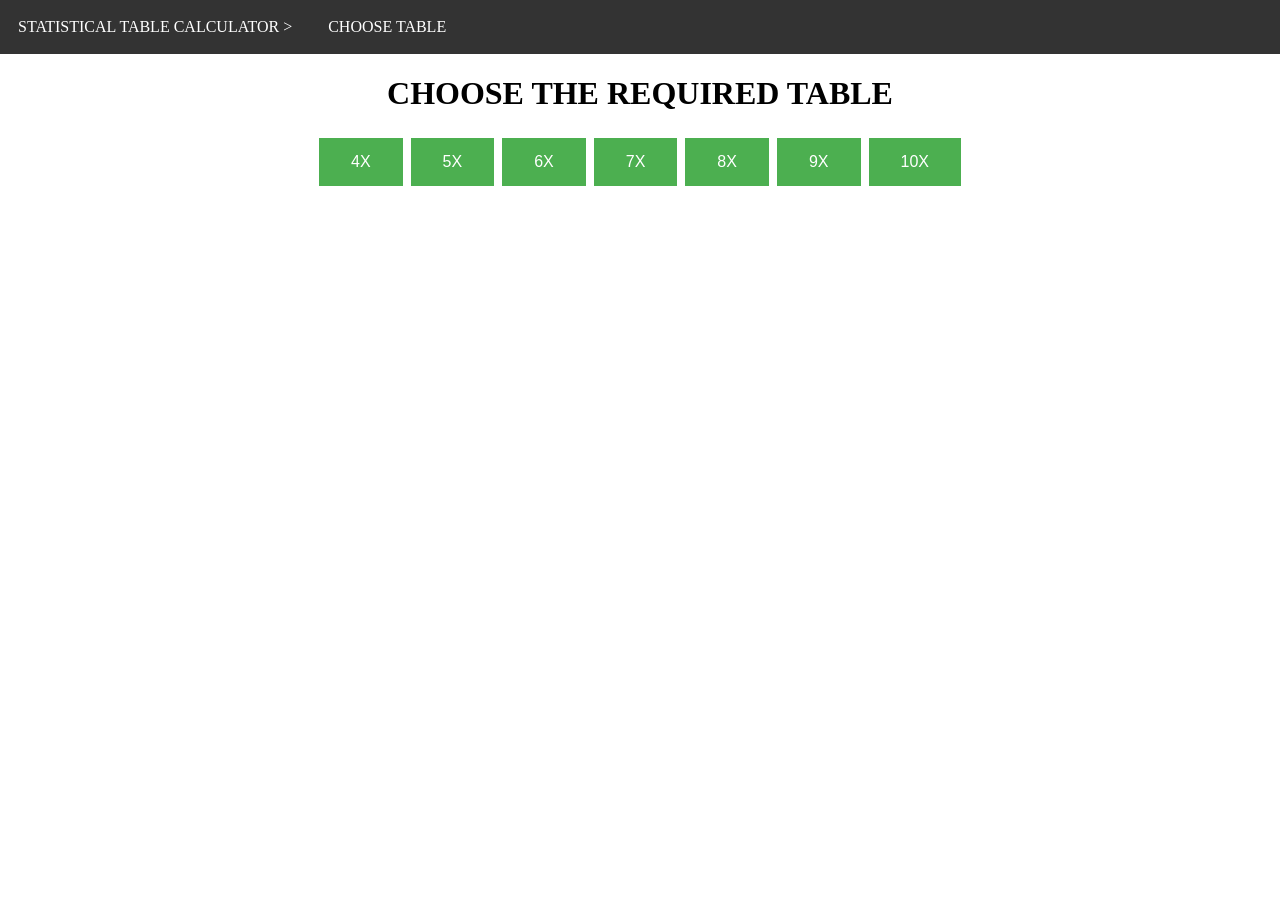
<file: miniproject_1/index.html>
<!DOCTYPE html>
<html>
    <head>
        <meta http-equiv="Content-Type" content="text/html; charset=UTF-8">
        <link href="css/navbar.css" rel="stylesheet">
        <title>S.T. CALCULATOR</title>
        <style>
            .button {
              background-color: #4CAF50; /* Green */
              border: none;
              color: white;
              padding: 15px 32px;
              text-align: center;
              text-decoration: none;
              display: inline-block;
              font-size: 16px;
              margin: 4px 2px;
              cursor: pointer;
              -webkit-transition-duration: 0.4s; /* Safari */
              transition-duration: 0.4s;
            }
            .button2:hover {
              box-shadow: 0 12px 16px 0 rgba(0,0,0,0.24),0 17px 50px 0 rgba(0,0,0,0.19);
            }
        </style>
    </head>
    <br><br><br>
    <body>
        <ul>
            <li><a  href="index.html">STATISTICAL TABLE CALCULATOR ></a></li>
            <li ><a  href="index.html" >CHOOSE TABLE</a></li>
        </ul>
        <div align="center">
            <h1>CHOOSE THE REQUIRED TABLE</h1>
            <a href="table4x.html" ><button class="button button2" >4X</button></a>
            <a href="table5x.html" ><button class="button button2" >5X</button></a>
            <a href="table6x.html"><button class="button button2" >6X</button></a>
            <a href="table7x.html"><button class="button button2" >7X</button></a>
            <a href="table8x.html"><button class="button button2" >8X</button></a>
            <a href="table9x.html"><button class="button button2" >9X</button></a>
            <a href="table10x.html"><button class="button button2" >10X</button></a>
        </div>

    </body>
</html>
</file>
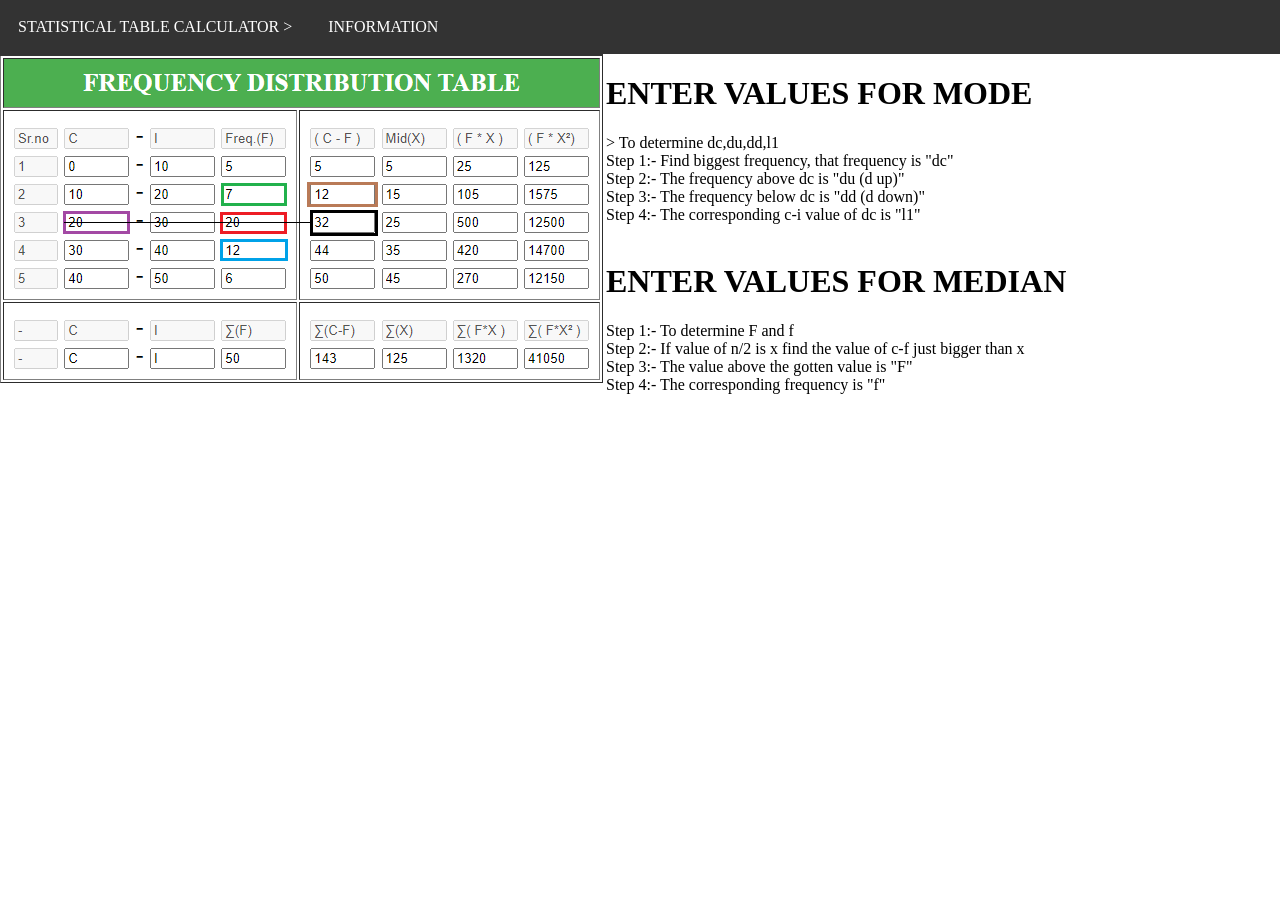
<file: miniproject_1/info.html>
<html>
    <head>
        <meta http-equiv="Content-Type" content="text/html; charset=UTF-8">
        <link href="css/navbar.css" rel="stylesheet">
        <link href="css/tooltip.css" rel="stylesheet">
        <title>S.T. CALCULATOR</title>
    </head><br><br><br>
    <body>
        <ul>
            <li><a  href="index.html">STATISTICAL TABLE CALCULATOR ></a></li>
            <li ><a  href="#" >INFORMATION</a></li>
        </ul>
        <div>
            <img align="left"  src="explain.png" alt="Image needs to load">
        </div>
        <div >
            <h1>ENTER VALUES FOR MODE</h1>
            <a>> To determine dc,du,dd,l1</a><br>
            <a>Step 1:- Find biggest frequency, that frequency is "dc"</a><br>
            <a>Step 2:- The frequency above dc is "du (d up)"</a><br>
            <a>Step 3:- The frequency below dc is "dd (d down)"</a><br>
            <a>Step 4:- The corresponding c-i value of dc is "l1"</a><br>
            <br>
            <h1>ENTER VALUES FOR MEDIAN</h1>
            <a>Step 1:- To determine F and f</a><br>
            <a>Step 2:- If value of n/2 is x find the value of c-f just bigger than x</a><br>
            <a>Step 3:- The value above the gotten value is "F"</a><br>
            <a>Step 4:- The corresponding frequency is "f"</a><br>
        </div>
 
    </body>
</html>
</file>
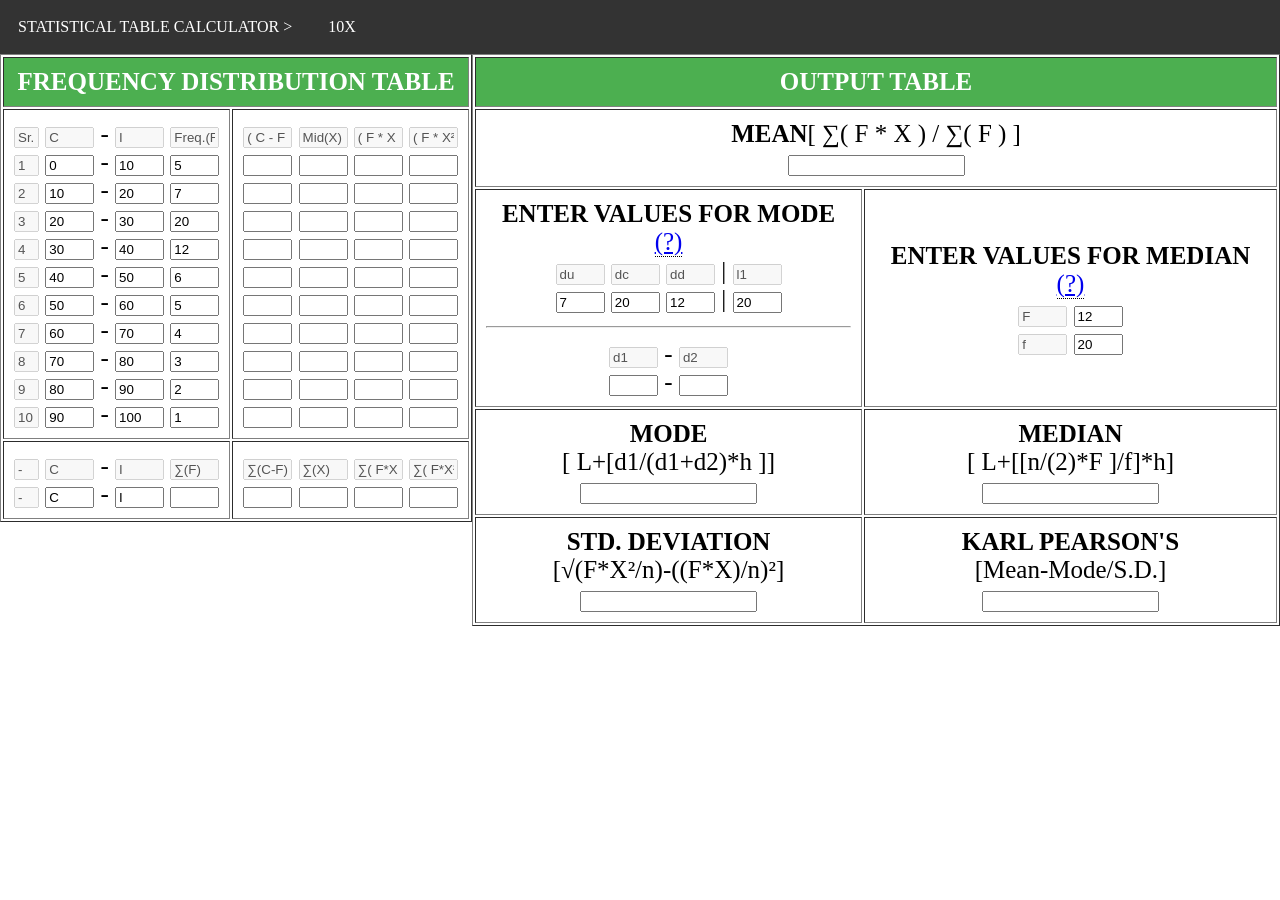
<file: miniproject_1/table10x.html>
<!DOCTYPE html>
<html>
    <head>
        <meta http-equiv="Content-Type" content="text/html; charset=UTF-8">
        <link href="css/navbar.css" rel="stylesheet">
        <link href="css/tooltip.css" rel="stylesheet">
        <title>S.T. CALCULATOR</title>
    </head>
    <body>
        <ul>
            <li><a  href="index.html">STATISTICAL TABLE CALCULATOR ></a></li>
            <li ><a  href="#" >10X</a></li>
        </ul>
        <br><br><br>
        <form>
            <table border="1px" align="left" cellpadding="10px" style="font-size: 25px">
                <thead>
                    <tr>
                        <th colspan="2" style="background-color: #4CAF50;color: white;">
                            FREQUENCY DISTRIBUTION TABLE
                        </th>
                    </tr>
                </thead>
                <tbody>
                    <tr>
                        <td>
                            <input size="1.5" type="text" value="Sr.no" disabled/>
                            <input size="4"  type="text" value="C" disabled/> -
                            <input size="4" type="text" value="I"  disabled/> 
                            <input size="4" type="text" value="Freq.(F)" disabled/>
                            <br>
                            <input size="1.5" type="text" value="1" disabled/>
                            <input size="4" type="text" id="Num1" value="0" onblur="Calc();"/> -
                            <input size="4" type="text" id="Num2" value="10" onblur="Calc();"/> 
                            <input size="4" type="text" id="F1" value="5" onblur="Calc();"/>                           
                            <br>
                            <input size="1.5" type="text" value="2" disabled/>
                            <input size="4" type="text" id="Num3" value="10" onblur="Calc();"/> -
                            <input size="4" type="text" id="Num4" value="20" onblur="Calc();"/> 
                            <input size="4" type="text" id="F2" value="7" onblur="Calc();"/>
                            <br>
                            <input size="1.5" type="text" value="3" disabled/>
                            <input size="4" type="text" id="Num5" value="20" onblur="Calc();"/> -
                            <input size="4" type="text" id="Num6" value="30" onblur="Calc();"/> 
                            <input size="4" type="text" id="F3" value="20" onblur="Calc();"/>
                            <br>
                            <input size="1.5" type="text" value="4" disabled/>
                            <input size="4" type="text" id="Num7" value="30" onblur="Calc();"/> -
                            <input size="4" type="text" id="Num8" value="40" onblur="Calc();"/> 
                            <input size="4" type="text" id="F4" value="12" onblur="Calc();"/>
                            <br>
                            <input size="1.5" type="text" value="5" disabled/>
                            <input size="4" type="text" id="Num9" value="40" onblur="Calc();"/> -
                            <input size="4" type="text" id="Num10" value="50" onblur="Calc();"/> 
                            <input size="4" type="text" id="F5" value="6" onblur="Calc();"/>
                            <br> 
                            <input size="1.5" type="text" value="6" disabled/>
                            <input size="4" type="text" id="Num11" value="50" onblur="Calc();"/> -
                            <input size="4" type="text" id="Num12" value="60" onblur="Calc();"/> 
                            <input size="4" type="text" id="F6" value="5" onblur="Calc();"/>
                            <br> 
                            <input size="1.5" type="text" value="7" disabled/>
							<input size="4" type="text" id="Num13" value="60" onblur="Calc();"/> -
                            <input size="4" type="text" id="Num14" value="70" onblur="Calc();"/> 
                            <input size="4" type="text" id="F7" value="4" onblur="Calc();"/>
                            <br> 
                            <input size="1.5" type="text" value="8" disabled/>
                            <input size="4" type="text" id="Num15" value="70" onblur="Calc();"/> -
                            <input size="4" type="text" id="Num16" value="80" onblur="Calc();"/> 
                            <input size="4" type="text" id="F8" value="3" onblur="Calc();"/>
                            <br>
                            <input size="1.5" type="text" value="9" disabled/>
                            <input size="4" type="text" id="Num17" value="80" onblur="Calc();"/> -
                            <input size="4" type="text" id="Num18" value="90" onblur="Calc();"/> 
                            <input size="4" type="text" id="F9" value="2" onblur="Calc();"/>
                            <br>
                            <input size="1.5" type="text" value="10" disabled/>
                            <input size="4" type="text" id="Num19" value="90" onblur="Calc();"/> -
                            <input size="4" type="text" id="Num20" value="100" onblur="Calc();"/> 
                            <input size="4" type="text" id="F10" value="1" onblur="Calc();"/>
                            <br>
                        </td>
                        <td>
                            <input size="4" type="text" value="( C - F )" disabled/>
                            <input size="4" type="text" value="Mid(X)" disabled/>
                            <input size="4" type="text" value="( F * X )" disabled/>
                            <input size="4" type="text" value="( F * X²)" disabled/>
                            <br>
                            <input size="4" type="text" id="Cf1" value="" readonly/>
                            <input size="4" type="text" id="Xmid1" value="" readonly/>
                            <input size="4" type="text" id="Fx1" value="" readonly/>
                            <input size="4" type="text" id="Fx21" value="" readonly/>
                            <br>
                            <input size="4" type="text" id="Cf2" value="" readonly/>
                            <input size="4" type="text" id="Xmid2" value="" readonly/>
                            <input size="4" type="text" id="Fx2" value="" readonly/>
                            <input size="4" type="text" id="Fx22" value="" readonly/>
                            <br>
                            <input size="4" type="text" id="Cf3" value="" readonly/>
                            <input size="4" type="text" id="Xmid3" value="" readonly/>
                            <input size="4" type="text" id="Fx3" value="" readonly/>
                            <input size="4" type="text" id="Fx23" value="" readonly/>
                            <br>
                            <input size="4" type="text" id="Cf4" value="" readonly/>
                            <input size="4" type="text" id="Xmid4" value="" readonly/>
                            <input size="4" type="text" id="Fx4" value="" readonly/>
                            <input size="4" type="text" id="Fx24" value="" readonly/>
                            <br>
                            <input size="4" type="text" id="Cf5" value="" readonly/>
                            <input size="4" type="text" id="Xmid5" value="" readonly/>
                            <input size="4" type="text" id="Fx5" value="" readonly/>
                            <input size="4" type="text" id="Fx25" value="" readonly/>
                            <br>
                            <input size="4" type="text" id="Cf6" value="" readonly/>
                            <input size="4" type="text" id="Xmid6" value="" readonly/>
                            <input size="4" type="text" id="Fx6" value="" readonly/>
                            <input size="4" type="text" id="Fx26" value="" readonly/>
							<br>
                            <input size="4" type="text" id="Cf7" value="" readonly/>
                            <input size="4" type="text" id="Xmid7" value="" readonly/>
                            <input size="4" type="text" id="Fx7" value="" readonly/>
                            <input size="4" type="text" id="Fx27" value="" readonly/>
                            <br>
                            <input size="4" type="text" id="Cf8" value="" readonly/>
                            <input size="4" type="text" id="Xmid8" value="" readonly/>
                            <input size="4" type="text" id="Fx8" value="" readonly/>
                            <input size="4" type="text" id="Fx28" value="" readonly/>
                            <br>
                            <input size="4" type="text" id="Cf9" value="" readonly/>
                            <input size="4" type="text" id="Xmid9" value="" readonly/>
                            <input size="4" type="text" id="Fx9" value="" readonly/>
                            <input size="4" type="text" id="Fx29" value="" readonly/>
                            <br>
                            <input size="4" type="text" id="Cf10" value="" readonly/>
                            <input size="4" type="text" id="Xmid10" value="" readonly/>
                            <input size="4" type="text" id="Fx10" value="" readonly/>
                            <input size="4" type="text" id="Fx210" value="" readonly/>
                        </td>   
                    </tr>
                    <tr>
                        <td>
                            <input size="1.5" type="text" value="-" disabled/>
                            <input size="4"  type="text" value="C" disabled/> -
                            <input size="4" type="text" value="I"  disabled/> 
                            <input size="4" type="text" value="∑(F)" disabled/>
                            <br>
                            <input size="1.5" type="text" value="-" disabled/>
                            <input size="4"  type="text" value="C" readonly/> -
                            <input size="4" type="text" value="I"  readonly/> 
                            <input size="4" type="text" id="Fsum" value="" readonly/>
                            <br>
                        </td>
                        <td>
                            <input size="4" type="text" value="∑(C-F)" disabled/>
                            <input size="4" type="text" value="∑(X)" disabled/>
                            <input size="4" type="text" value="∑( F*X )" disabled/>
                            <input size="4" type="text" value="∑( F*X² )" disabled/>
                            <br>
                            <input size="4" type="text" id="Cfsum" value="" readonly/>
                            <input size="4" type="text" id="Xsum" value="" readonly/>
                            <input size="4" type="text" id="Fxsum" value="" readonly/>
                            <input size="4" type="text" id="Fx2sum" value="" readonly/>
                            <br>
                        </td>
                    </tr>
                </tbody>
            </table>
        </form>
        <form>
            <table border="1px" align="center" cellpadding="10px" style="font-size: 25px">
                <thead>
                    <tr>
                        <th colspan="2" style="background-color: #4CAF50;color: white;">
                            OUTPUT TABLE
                        </th>
                    </tr>
                </thead>
                <tbody>
                    <tr>
                        <td colspan="8" align="center">
                            <b>MEAN</b>[ ∑( F * X ) / ∑( F ) ]<br>
                            <input type="text" id="Mean" value=""/>
                        </td>
                    </tr>                   
                    <tr>
                        <td align="center">
                            <b>  ENTER VALUES FOR MODE</b>
                            <div class="tooltip" >
                                <a href="info.html" target = "_blank">(?)</a>
                                <span class="tooltiptext">
                                    <a>> To determine dc,du,dd,l1</a><br>
                                    <a>>> Find biggest frequency, that frequency is "dc"</a><br>
                                    <a>>> The frequency above dc is "du (d up)"</a><br>
                                    <a>>> The frequency below dc is "dd (d down)"</a><br>
                                    <a>>> The corresponding c-i value of dc is "l1"</a><br>
                                </span>
                            </div>
                            <br>
                            <input size="4"  type="text" value="du" disabled/>
                            <input size="4" type="text" value="dc"  disabled/>
                            <input size="4" type="text" value="dd" disabled/> |
                            <input size="4" type="text" value="l1" disabled/><br>
                            <input size="4" type="text" id="Du" value="7" onblur="Calc();"/>
                            <input size="4" type="text" id="Dc" value="20" onblur="Calc();"/>
                            <input size="4" type="text" id="Dd" value="12" onblur="Calc();"/> |
                            <input size="4" type="text" id="L1" value="20" onblur="Calc();"/>
                            <hr>
                            <input size="4"  type="text" value="d1" disabled/> -
                            <input size="4" type="text" value="d2"  disabled/>   
                            <br>
                            <input size="4" type="text" id="D1" value="" onblur="Calc();"/> -
                            <input size="4" type="text" id="D2" value="" onblur="Calc();"/>
                            <br>
                        </td>    
                        <td align="center">
                            <b>  ENTER VALUES FOR MEDIAN</b>
                            <div class="tooltip">
                                <a href="info.html" target = "_blank">(?)</a>
                                <span class="tooltiptext">
                                    <a>> To determine F and f</a><br>
                                    <a>>> If value of n/2 is x find the value of c-f just bigger than x</a><br>
                                    <a>>> The value above the gotten value is "F"</a><br>
                                    <a>>> The corresponding frequency is "f"</a><br>
                                </span>
                            </div>
                            <br>
                            <input size="4" type="text" value="F"  disabled/>
                            <input size="4" type="text" id="Fmidean" value="12" onblur="Calc();"/>
                            <br> 
                            <input size="4" type="text" value="f" disabled/>
                            <input size="4" type="text" id="F2midean" value="20" onblur="Calc();"/>
                        </td>         
                    </tr>
                    <tr>
                        <td align="center"><b>MODE</b><br>[ L+[d1/(d1+d2)*h ]]<br>
                            <input type="text" id="Mode" value=""/>
                        </td>    

                        <td align="center"><b>MEDIAN</b><br>[ L+[[n/(2)*F ]/f]*h]<br>
                            <input type="text" id="Median" value=""/>
                        </td>     
                    </tr>
                    <tr>
                        <td align="center"><b>STD. DEVIATION</b><br>[√(F*X²/n)-((F*X)/n)²]<br>
                            <input type="text" id="Sd" value=""/>
                        </td>     

                        <td align="center"><b>KARL PEARSON'S</b><br>[Mean-Mode/S.D.]<br>
                            <input type="text" id="Kp" value=""/>
                        </td>     
                    </tr>
                </tbody>
            </table>
        <script>
            function Calc()
            {
                var num1 = parseInt(document.getElementById("Num1").value);
                var num2 = parseInt(document.getElementById("Num2").value);
                var num3 = parseInt(document.getElementById("Num3").value);
                var num4 = parseInt(document.getElementById("Num4").value);
                var num5 = parseInt(document.getElementById("Num5").value);
                var num6 = parseInt(document.getElementById("Num6").value);
                var num7 = parseInt(document.getElementById("Num7").value);
                var num8 = parseInt(document.getElementById("Num8").value);
                var num9 = parseInt(document.getElementById("Num9").value);
                var num10 = parseInt(document.getElementById("Num10").value); 
                var num11 = parseInt(document.getElementById("Num11").value);
                var num12 = parseInt(document.getElementById("Num12").value);
				var num13 = parseInt(document.getElementById("Num13").value);
                var num14 = parseInt(document.getElementById("Num14").value);  
                var num15 = parseInt(document.getElementById("Num15").value);
                var num16 = parseInt(document.getElementById("Num16").value);
                var num17 = parseInt(document.getElementById("Num17").value);
                var num18 = parseInt(document.getElementById("Num18").value);
                var num19 = parseInt(document.getElementById("Num19").value);
                var num20 = parseInt(document.getElementById("Num20").value);

                var f1 = parseInt(document.getElementById("F1").value);
                var f2 = parseInt(document.getElementById("F2").value);
                var f3 = parseInt(document.getElementById("F3").value);
                var f4 = parseInt(document.getElementById("F4").value);
                var f5 = parseInt(document.getElementById("F5").value); 
                var f6 = parseInt(document.getElementById("F6").value); 
				var f7 = parseInt(document.getElementById("F7").value);
                var f8 = parseInt(document.getElementById("F8").value);
                var f9 = parseInt(document.getElementById("F9").value);
                var f10 = parseInt(document.getElementById("F10").value);

                var du = parseInt(document.getElementById("Du").value);
                var dc = parseInt(document.getElementById("Dc").value);
                var dd = parseInt(document.getElementById("Dd").value);

                var l1 = parseInt(document.getElementById("L1").value);
                
                var fmidean = parseInt(document.getElementById("Fmidean").value);
                var f2midean = parseInt(document.getElementById("F2midean").value);
                
                /*--------xmid--------*/

                xmid1s=(num1 + num2)/2;
                xmid2s=(num3 + num4)/2;
                xmid3s=(num5 + num6)/2;
                xmid4s=(num7 + num8)/2;
                xmid5s=(num9 + num10)/2;
                xmid6s=(num11 + num12)/2;
				xmid7s=(num13 + num14)/2;
                xmid8s=(num15 + num16)/2;
                xmid9s=(num17 + num18)/2;
                xmid10s=(num19 + num20)/2;
                
                document.getElementById("Xmid1").value = xmid1s;
                document.getElementById("Xmid2").value = xmid2s;
                document.getElementById("Xmid3").value = xmid3s;
                document.getElementById("Xmid4").value = xmid4s;
                document.getElementById("Xmid5").value = xmid5s; 
                document.getElementById("Xmid6").value = xmid6s; 
				document.getElementById("Xmid7").value = xmid7s;
                document.getElementById("Xmid8").value = xmid8s;
                document.getElementById("Xmid9").value = xmid9s;
                document.getElementById("Xmid10").value = xmid10s;
				
				/*-----------fx-----------*/
                document.getElementById("Fx1").value = f1*(xmid1s);
                document.getElementById("Fx2").value = f2*(xmid2s);
                document.getElementById("Fx3").value = f3*(xmid3s);
                document.getElementById("Fx4").value = f4*(xmid4s);
                document.getElementById("Fx5").value = f5*(xmid5s);
                document.getElementById("Fx6").value = f6*(xmid6s);
				document.getElementById("Fx7").value = f7*(xmid7s);
                document.getElementById("Fx8").value = f8*(xmid8s);
                document.getElementById("Fx9").value = f9*(xmid9s);
                document.getElementById("Fx10").value = f10*(xmid10s);

                /*----------fx`2----------*/
                fx21s=f1*((xmid1s)*(xmid1s));
                fx22s=f2*((xmid2s)*(xmid2s));
                fx23s=f3*((xmid3s)*(xmid3s));
                fx24s=f4*((xmid4s)*(xmid4s));
                fx25s=f5*((xmid5s)*(xmid5s));
                fx26s=f6*((xmid6s)*(xmid6s));
				fx27s=f7*((xmid7s)*(xmid7s));
                fx28s=f8*((xmid8s)*(xmid8s));
                fx29s=f9*((xmid9s)*(xmid9s));
                fx210s=f10*((xmid10s)*(xmid10s));

                document.getElementById("Fx21").value = fx21s;
                document.getElementById("Fx22").value = fx22s;
                document.getElementById("Fx23").value = fx23s;
                document.getElementById("Fx24").value = fx24s;
                document.getElementById("Fx25").value = fx25s;
                document.getElementById("Fx26").value = fx26s;
				document.getElementById("Fx27").value = fx27s;  
                document.getElementById("Fx28").value = fx28s;
                document.getElementById("Fx29").value = fx29s;
                document.getElementById("Fx210").value = fx210s;

                /*----------cf----------*/
                document.getElementById("Cf1").value = f1;
                document.getElementById("Cf2").value = f1+f2;
                document.getElementById("Cf3").value = f1+f2+f3;
                document.getElementById("Cf4").value = f1+f2+f3+f4;
                document.getElementById("Cf5").value = f1+f2+f3+f4+f5;
                document.getElementById("Cf6").value = f1+f2+f3+f4+f5+f6;
				document.getElementById("Cf7").value = f1+f2+f3+f4+f5+f6+f7; 
                document.getElementById("Cf8").value = f1+f2+f3+f4+f5+f6+f7+f8;
                document.getElementById("Cf9").value = f1+f2+f3+f4+f5+f6+f7+f8+f9;
                document.getElementById("Cf10").value = f1+f2+f3+f4+f5+f6+f7+f8+f9+f10;

                /*----------sums----------*/
                
                fsums= f1+f2+f3+f4+f5+f6+f7+f8+f9+f10;
                cfsums= (f1)+(f1+f2)+(f1+f2+f3)+(f1+f2+f3+f4)+(f1+f2+f3+f4+f5)+(f1+f2+f3+f4+f5+f6)+(f1+f2+f3+f4+f5+f6+f7)+(f1+f2+f3+f4+f5+f6+f7+f8)+(f1+f2+f3+f4+f5+f6+f7+f8+f9)+(f1+f2+f3+f4+f5+f6+f7+f8+f9+f10);
                xsums= (xmid1s)+(xmid2s)+(xmid3s)+(xmid4s)+(xmid5s)+(xmid6s)+(xmid7s)+(xmid8s)+(xmid9s)+(xmid10s) ;
                fxsums= (f1*(xmid1s))+(f2*(xmid2s))+(f3*(xmid3s))+(f4*(xmid4s))+(f5*(xmid5s))+(f6*(xmid6s))+(f7*(xmid7s))+(f8*(xmid8s))+(f9*(xmid9s))+(f10*(xmid10s));
                fx2sums= fx21s+fx22s+fx23s+fx24s+fx25s+fx26s+fx27s+fx28s+fx29s+fx210s;

                document.getElementById("Fsum").value = fsums ;
                document.getElementById("Cfsum").value = cfsums;
                document.getElementById("Xsum").value = xsums;
                document.getElementById("Fxsum").value = fxsums;
                document.getElementById("Fx2sum").value = fx2sums;
                

                /*----------d1 and d2----------*/
                document.getElementById("D1").value = dc-du;
                document.getElementById("D2").value = dc-dd;

                /*----------main calculations----------*/
                modes=l1+((dc-du)/((dc-du)+(dc-dd)))*((num2-num1));
                medians=l1+(((((fsums)/2)-fmidean)/f2midean)*((num2-num1)));
                means=(fxsums)/(fsums);
                sds=Math.sqrt((fx2sums/fsums)-(means*means));
                kp=((means-modes)/sds)

                document.getElementById("Mode").value = modes;
                document.getElementById("Median").value = medians;
                document.getElementById("Mean").value = means;
                document.getElementById("Sd").value = sds;
                document.getElementById("Kp").value = kp;
            }
        </script>
    </body>
</html>
</file>
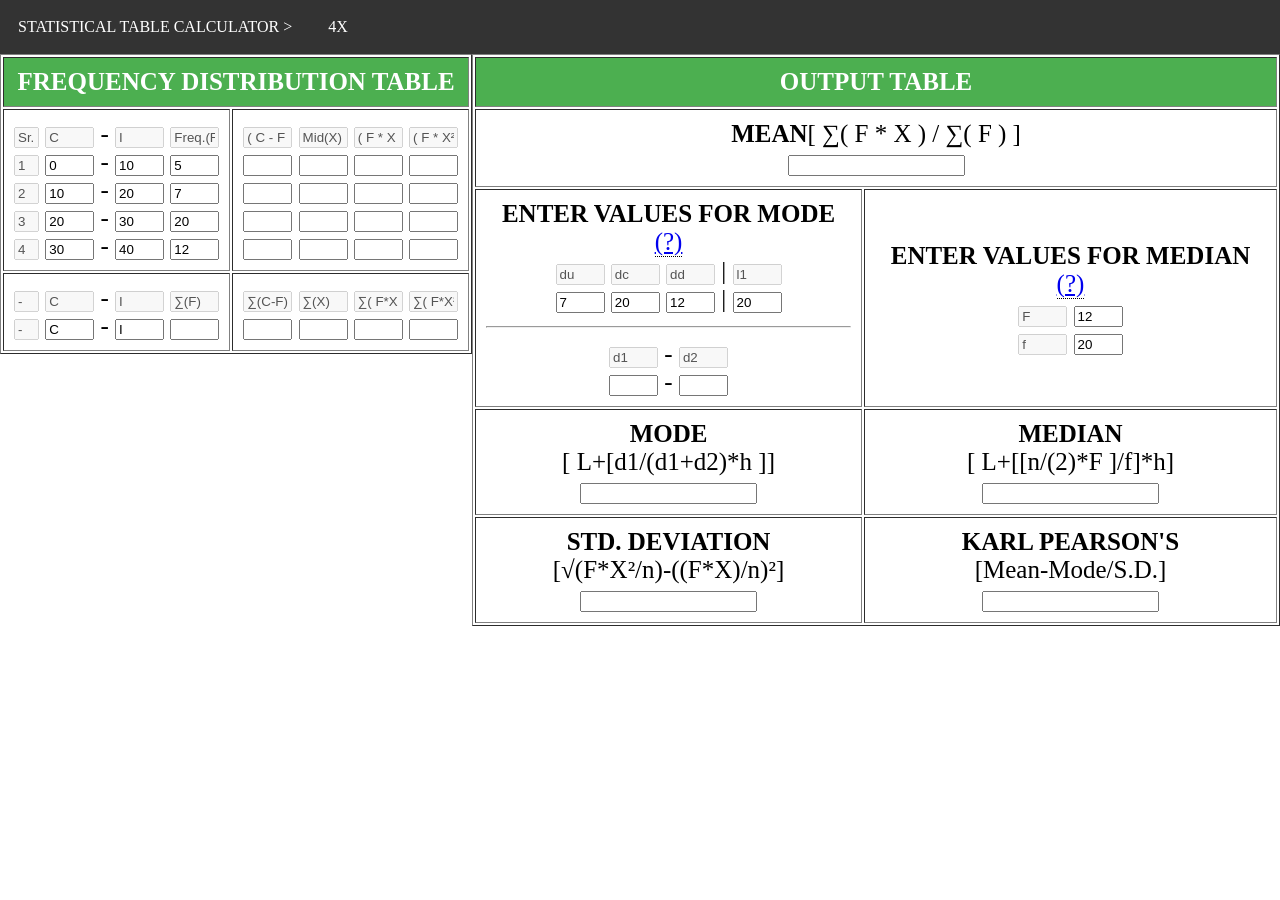
<file: miniproject_1/table4x.html>
<!DOCTYPE html>
<html>
    <head>
        <meta http-equiv="Content-Type" content="text/html; charset=UTF-8">
        <link href="css/navbar.css" rel="stylesheet">
        <link href="css/tooltip.css" rel="stylesheet">
        <title>S.T. CALCULATOR</title>
    </head>
    <body>
        <ul>
            <li><a  href="index.html">STATISTICAL TABLE CALCULATOR ></a></li>
            <li ><a  href="#" >4X</a></li>
        </ul>
        <br><br><br>
        <form>
            <table border="1px" align="left" cellpadding="10px" style="font-size: 25px">
                <thead>
                    <tr>
                        <th colspan="2" style="background-color: #4CAF50;color: white;">
                            FREQUENCY DISTRIBUTION TABLE
                        </th>
                    </tr>
                </thead>
                <tbody>
                    <tr>
                        <td>
                            <input size="1.5" type="text" value="Sr.no" disabled/>
                            <input size="4"  type="text" value="C" disabled/> -
                            <input size="4" type="text" value="I"  disabled/> 
                            <input size="4" type="text" value="Freq.(F)" disabled/>
                            <br>
                            <input size="1.5" type="text" value="1" disabled/>
                            <input size="4" type="text" id="Num1" value="0" onblur="Calc();"/> -
                            <input size="4" type="text" id="Num2" value="10" onblur="Calc();"/> 
                            <input size="4" type="text" id="F1" value="5" onblur="Calc();"/>                           
                            <br>
                            <input size="1.5" type="text" value="2" disabled/>
                            <input size="4" type="text" id="Num3" value="10" onblur="Calc();"/> -
                            <input size="4" type="text" id="Num4" value="20" onblur="Calc();"/> 
                            <input size="4" type="text" id="F2" value="7" onblur="Calc();"/>
                            <br>
                            <input size="1.5" type="text" value="3" disabled/>
                            <input size="4" type="text" id="Num5" value="20" onblur="Calc();"/> -
                            <input size="4" type="text" id="Num6" value="30" onblur="Calc();"/> 
                            <input size="4" type="text" id="F3" value="20" onblur="Calc();"/>
                            <br>
                            <input size="1.5" type="text" value="4" disabled/>
                            <input size="4" type="text" id="Num7" value="30" onblur="Calc();"/> -
                            <input size="4" type="text" id="Num8" value="40" onblur="Calc();"/> 
                            <input size="4" type="text" id="F4" value="12" onblur="Calc();"/>
                            <br> 
                        </td>
                        <td>
                            <input size="4" type="text" value="( C - F )" disabled/>
                            <input size="4" type="text" value="Mid(X)" disabled/>
                            <input size="4" type="text" value="( F * X )" disabled/>
                            <input size="4" type="text" value="( F * X²)" disabled/>
                            <br>
                            <input size="4" type="text" id="Cf1" value="" readonly/>
                            <input size="4" type="text" id="Xmid1" value="" readonly/>
                            <input size="4" type="text" id="Fx1" value="" readonly/>
                            <input size="4" type="text" id="Fx21" value="" readonly/>
                            <br>
                            <input size="4" type="text" id="Cf2" value="" readonly/>
                            <input size="4" type="text" id="Xmid2" value="" readonly/>
                            <input size="4" type="text" id="Fx2" value="" readonly/>
                            <input size="4" type="text" id="Fx22" value="" readonly/>
                            <br>
                            <input size="4" type="text" id="Cf3" value="" readonly/>
                            <input size="4" type="text" id="Xmid3" value="" readonly/>
                            <input size="4" type="text" id="Fx3" value="" readonly/>
                            <input size="4" type="text" id="Fx23" value="" readonly/>
                            <br>
                            <input size="4" type="text" id="Cf4" value="" readonly/>
                            <input size="4" type="text" id="Xmid4" value="" readonly/>
                            <input size="4" type="text" id="Fx4" value="" readonly/>
                            <input size="4" type="text" id="Fx24" value="" readonly/> 
                        </td>   
                    </tr>
                    <tr>
                        <td>
                            <input size="1.5" type="text" value="-" disabled/>
                            <input size="4"  type="text" value="C" disabled/> -
                            <input size="4" type="text" value="I"  disabled/> 
                            <input size="4" type="text" value="∑(F)" disabled/>
                            <br>
                            <input size="1.5" type="text" value="-" disabled/>
                            <input size="4"  type="text" value="C" readonly/> -
                            <input size="4" type="text" value="I"  readonly/> 
                            <input size="4" type="text" id="Fsum" value="" readonly/>
                            <br>
                        </td>
                        <td>
                            <input size="4" type="text" value="∑(C-F)" disabled/>
                            <input size="4" type="text" value="∑(X)" disabled/>
                            <input size="4" type="text" value="∑( F*X )" disabled/>
                            <input size="4" type="text" value="∑( F*X² )" disabled/>
                            <br>
                            <input size="4" type="text" id="Cfsum" value="" readonly/>
                            <input size="4" type="text" id="Xsum" value="" readonly/>
                            <input size="4" type="text" id="Fxsum" value="" readonly/>
                            <input size="4" type="text" id="Fx2sum" value="" readonly/>
                            <br>
                        </td>
                    </tr>
                </tbody>
            </table>
        </form>
        <form>
            <table border="1px" align="center" cellpadding="10px" style="font-size: 25px">
                <thead>
                    <tr>
                        <th colspan="2" style="background-color: #4CAF50;color: white;">
                            OUTPUT TABLE
                        </th>
                    </tr>
                </thead>
                <tbody>
                    <tr>
                        <td colspan="8" align="center">
                            <b>MEAN</b>[ ∑( F * X ) / ∑( F ) ]<br>
                            <input type="text" id="Mean" value=""/>
                        </td>
                    </tr>                   
                    <tr>
                        <td align="center">
                            <b>  ENTER VALUES FOR MODE</b>
                            <div class="tooltip" >
                                <a href="info.html" target = "_blank">(?)</a>
                                <span class="tooltiptext">
                                    <a>> To determine dc,du,dd,l1</a><br>
                                    <a>>> Find biggest frequency, that frequency is "dc"</a><br>
                                    <a>>> The frequency above dc is "du (d up)"</a><br>
                                    <a>>> The frequency below dc is "dd (d down)"</a><br>
                                    <a>>> The corresponding c-i value of dc is "l1"</a><br>
                                </span>
                            </div>
                            <br>
                            <input size="4"  type="text" value="du" disabled/>
                            <input size="4" type="text" value="dc"  disabled/>
                            <input size="4" type="text" value="dd" disabled/> |
                            <input size="4" type="text" value="l1" disabled/><br>
                            <input size="4" type="text" id="Du" value="7" onblur="Calc();"/>
                            <input size="4" type="text" id="Dc" value="20" onblur="Calc();"/>
                            <input size="4" type="text" id="Dd" value="12" onblur="Calc();"/> |
                            <input size="4" type="text" id="L1" value="20" onblur="Calc();"/>
                            <hr>
                            <input size="4"  type="text" value="d1" disabled/> -
                            <input size="4" type="text" value="d2"  disabled/>   
                            <br>
                            <input size="4" type="text" id="D1" value="" onblur="Calc();"/> -
                            <input size="4" type="text" id="D2" value="" onblur="Calc();"/>
                            <br>
                        </td>    
                        <td align="center">
                            <b>  ENTER VALUES FOR MEDIAN</b>
                            <div class="tooltip">
                                <a href="info.html" target = "_blank">(?)</a>
                                <span class="tooltiptext">
                                    <a>> To determine F and f</a><br>
                                    <a>>> If value of n/2 is x find the value of c-f just bigger than x</a><br>
                                    <a>>> The value above the gotten value is "F"</a><br>
                                    <a>>> The corresponding frequency is "f"</a><br>
                                </span>
                            </div>
                            <br>
                            <input size="4" type="text" value="F"  disabled/>
                            <input size="4" type="text" id="Fmidean" value="12" onblur="Calc();"/>
                            <br> 
                            <input size="4" type="text" value="f" disabled/>
                            <input size="4" type="text" id="F2midean" value="20" onblur="Calc();"/>
                        </td>         
                    </tr>
                    <tr>
                        <td align="center"><b>MODE</b><br>[ L+[d1/(d1+d2)*h ]]<br>
                            <input type="text" id="Mode" value=""/>
                        </td>    

                        <td align="center"><b>MEDIAN</b><br>[ L+[[n/(2)*F ]/f]*h]<br>
                            <input type="text" id="Median" value=""/>
                        </td>     
                    </tr>
                    <tr>
                        <td align="center"><b>STD. DEVIATION</b><br>[√(F*X²/n)-((F*X)/n)²]<br>
                            <input type="text" id="Sd" value=""/>
                        </td>     

                        <td align="center"><b>KARL PEARSON'S</b><br>[Mean-Mode/S.D.]<br>
                            <input type="text" id="Kp" value=""/>
                        </td>     
                    </tr>
                </tbody>
            </table>
        <script>
            function Calc()
            {
                var num1 = parseInt(document.getElementById("Num1").value);
                var num2 = parseInt(document.getElementById("Num2").value);
                var num3 = parseInt(document.getElementById("Num3").value);
                var num4 = parseInt(document.getElementById("Num4").value);
                var num5 = parseInt(document.getElementById("Num5").value);
                var num6 = parseInt(document.getElementById("Num6").value);
                var num7 = parseInt(document.getElementById("Num7").value);
                var num8 = parseInt(document.getElementById("Num8").value);   

                var f1 = parseInt(document.getElementById("F1").value);
                var f2 = parseInt(document.getElementById("F2").value);
                var f3 = parseInt(document.getElementById("F3").value);
                var f4 = parseInt(document.getElementById("F4").value);  

                var du = parseInt(document.getElementById("Du").value);
                var dc = parseInt(document.getElementById("Dc").value);
                var dd = parseInt(document.getElementById("Dd").value);

                var l1 = parseInt(document.getElementById("L1").value);
                
                var fmidean = parseInt(document.getElementById("Fmidean").value);
                var f2midean = parseInt(document.getElementById("F2midean").value);
                
                /*--------xmid--------*/

                xmid1s=(num1 + num2)/2;
                xmid2s=(num3 + num4)/2;
                xmid3s=(num5 + num6)/2;
                xmid4s=(num7 + num8)/2; 
                
                document.getElementById("Xmid1").value = xmid1s;
                document.getElementById("Xmid2").value = xmid2s;
                document.getElementById("Xmid3").value = xmid3s;
                document.getElementById("Xmid4").value = xmid4s; 
				
				/*-----------fx-----------*/
                document.getElementById("Fx1").value = f1*(xmid1s);
                document.getElementById("Fx2").value = f2*(xmid2s);
                document.getElementById("Fx3").value = f3*(xmid3s);
                document.getElementById("Fx4").value = f4*(xmid4s); 

                /*----------fx`2----------*/
                fx21s=f1*((xmid1s)*(xmid1s));
                fx22s=f2*((xmid2s)*(xmid2s));
                fx23s=f3*((xmid3s)*(xmid3s));
                fx24s=f4*((xmid4s)*(xmid4s)); 

                document.getElementById("Fx21").value = fx21s;
                document.getElementById("Fx22").value = fx22s;
                document.getElementById("Fx23").value = fx23s;
                document.getElementById("Fx24").value = fx24s; 

                /*----------cf----------*/
                document.getElementById("Cf1").value = f1;
                document.getElementById("Cf2").value = f1+f2;
                document.getElementById("Cf3").value = f1+f2+f3;
                document.getElementById("Cf4").value = f1+f2+f3+f4; 

                /*----------sums----------*/
                
                fsums= f1+f2+f3+f4 ;
                cfsums= (f1)+(f1+f2)+(f1+f2+f3)+(f1+f2+f3+f4) ;
                xsums= (xmid1s)+(xmid2s)+(xmid3s)+(xmid4s) ;
                fxsums= (f1*(xmid1s))+(f2*(xmid2s))+(f3*(xmid3s))+(f4*(xmid4s)) ;
                fx2sums= fx21s+fx22s+fx23s+fx24s ;

                document.getElementById("Fsum").value = fsums ;
                document.getElementById("Cfsum").value = cfsums;
                document.getElementById("Xsum").value = xsums;
                document.getElementById("Fxsum").value = fxsums;
                document.getElementById("Fx2sum").value = fx2sums;
                

                /*----------d1 and d2----------*/
                document.getElementById("D1").value = dc-du;
                document.getElementById("D2").value = dc-dd;

                /*----------main calculations----------*/
                modes=l1+((dc-du)/((dc-du)+(dc-dd)))*((num2-num1));
                medians=l1+(((((fsums)/2)-fmidean)/f2midean)*((num2-num1)));
                means=(fxsums)/(fsums);
                sds=Math.sqrt((fx2sums/fsums)-(means*means));
                kp=((means-modes)/sds)

                document.getElementById("Mode").value = modes;
                document.getElementById("Median").value = medians;
                document.getElementById("Mean").value = means;
                document.getElementById("Sd").value = sds;
                document.getElementById("Kp").value = kp;
            }
        </script>
    </body>
</html>
</file>
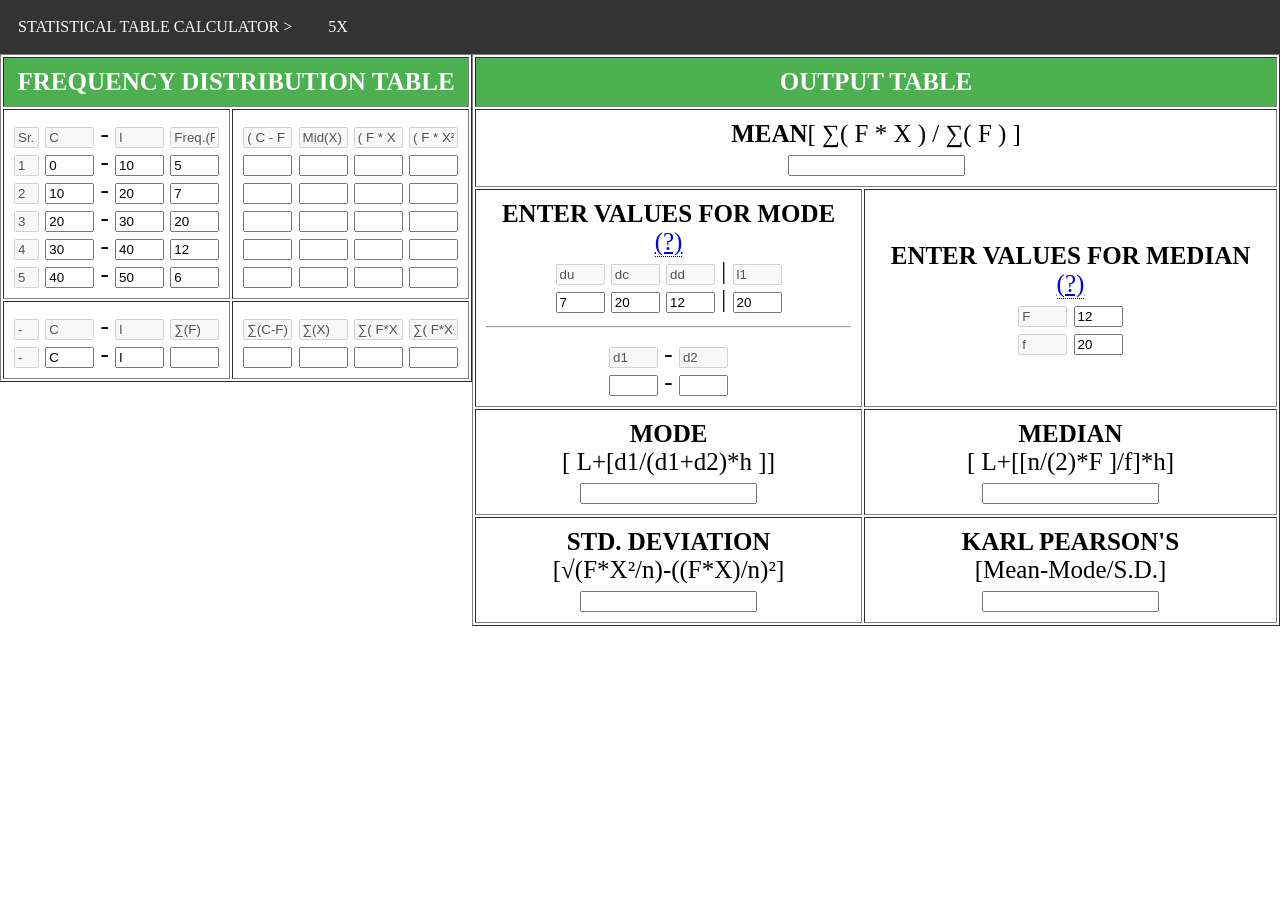
<file: miniproject_1/table5x.html>
<!DOCTYPE html>
<html>
    <head>
        <meta http-equiv="Content-Type" content="text/html; charset=UTF-8">
        <link href="css/navbar.css" rel="stylesheet">
        <link href="css/tooltip.css" rel="stylesheet">
        <title>S.T. CALCULATOR</title>
    </head>
    <body>
        <ul>
            <li><a  href="index.html">STATISTICAL TABLE CALCULATOR ></a></li>
            <li ><a  href="#" >5X</a></li>
        </ul>
        <br><br><br>
        <form>
            <table border="1px" align="left" cellpadding="10px" style="font-size: 25px">
                <thead>
                    <tr>
                        <th colspan="2" style="background-color: #4CAF50;color: white;">
                            FREQUENCY DISTRIBUTION TABLE
                        </th>
                    </tr>
                </thead>
                <tbody>
                    <tr>
                        <td>
                            <input size="1.5" type="text" value="Sr.no" disabled/>
                            <input size="4"  type="text" value="C" disabled/> -
                            <input size="4" type="text" value="I"  disabled/> 
                            <input size="4" type="text" value="Freq.(F)" disabled/>
                            <br>
                            <input size="1.5" type="text" value="1" disabled/>
                            <input size="4" type="text" id="Num1" value="0" onblur="Calc();"/> -
                            <input size="4" type="text" id="Num2" value="10" onblur="Calc();"/> 
                            <input size="4" type="text" id="F1" value="5" onblur="Calc();"/>                           
                            <br>
                            <input size="1.5" type="text" value="2" disabled/>
                            <input size="4" type="text" id="Num3" value="10" onblur="Calc();"/> -
                            <input size="4" type="text" id="Num4" value="20" onblur="Calc();"/> 
                            <input size="4" type="text" id="F2" value="7" onblur="Calc();"/>
                            <br>
                            <input size="1.5" type="text" value="3" disabled/>
                            <input size="4" type="text" id="Num5" value="20" onblur="Calc();"/> -
                            <input size="4" type="text" id="Num6" value="30" onblur="Calc();"/> 
                            <input size="4" type="text" id="F3" value="20" onblur="Calc();"/>
                            <br>
                            <input size="1.5" type="text" value="4" disabled/>
                            <input size="4" type="text" id="Num7" value="30" onblur="Calc();"/> -
                            <input size="4" type="text" id="Num8" value="40" onblur="Calc();"/> 
                            <input size="4" type="text" id="F4" value="12" onblur="Calc();"/>
                            <br>
                            <input size="1.5" type="text" value="5" disabled/>
                            <input size="4" type="text" id="Num9" value="40" onblur="Calc();"/> -
                            <input size="4" type="text" id="Num10" value="50" onblur="Calc();"/> 
                            <input size="4" type="text" id="F5" value="6" onblur="Calc();"/>
                            <br>  
                        </td>
                        <td>
                            <input size="4" type="text" value="( C - F )" disabled/>
                            <input size="4" type="text" value="Mid(X)" disabled/>
                            <input size="4" type="text" value="( F * X )" disabled/>
                            <input size="4" type="text" value="( F * X²)" disabled/>
                            <br>
                            <input size="4" type="text" id="Cf1" value="" readonly/>
                            <input size="4" type="text" id="Xmid1" value="" readonly/>
                            <input size="4" type="text" id="Fx1" value="" readonly/>
                            <input size="4" type="text" id="Fx21" value="" readonly/>
                            <br>
                            <input size="4" type="text" id="Cf2" value="" readonly/>
                            <input size="4" type="text" id="Xmid2" value="" readonly/>
                            <input size="4" type="text" id="Fx2" value="" readonly/>
                            <input size="4" type="text" id="Fx22" value="" readonly/>
                            <br>
                            <input size="4" type="text" id="Cf3" value="" readonly/>
                            <input size="4" type="text" id="Xmid3" value="" readonly/>
                            <input size="4" type="text" id="Fx3" value="" readonly/>
                            <input size="4" type="text" id="Fx23" value="" readonly/>
                            <br>
                            <input size="4" type="text" id="Cf4" value="" readonly/>
                            <input size="4" type="text" id="Xmid4" value="" readonly/>
                            <input size="4" type="text" id="Fx4" value="" readonly/>
                            <input size="4" type="text" id="Fx24" value="" readonly/>
                            <br>
                            <input size="4" type="text" id="Cf5" value="" readonly/>
                            <input size="4" type="text" id="Xmid5" value="" readonly/>
                            <input size="4" type="text" id="Fx5" value="" readonly/>
                            <input size="4" type="text" id="Fx25" value="" readonly/> 
                        </td>   
                    </tr>
                    <tr>
                        <td>
                            <input size="1.5" type="text" value="-" disabled/>
                            <input size="4"  type="text" value="C" disabled/> -
                            <input size="4" type="text" value="I"  disabled/> 
                            <input size="4" type="text" value="∑(F)" disabled/>
                            <br>
                            <input size="1.5" type="text" value="-" disabled/>
                            <input size="4"  type="text" value="C" readonly/> -
                            <input size="4" type="text" value="I"  readonly/> 
                            <input size="4" type="text" id="Fsum" value="" readonly/>
                            <br>
                        </td>
                        <td>
                            <input size="4" type="text" value="∑(C-F)" disabled/>
                            <input size="4" type="text" value="∑(X)" disabled/>
                            <input size="4" type="text" value="∑( F*X )" disabled/>
                            <input size="4" type="text" value="∑( F*X² )" disabled/>
                            <br>
                            <input size="4" type="text" id="Cfsum" value="" readonly/>
                            <input size="4" type="text" id="Xsum" value="" readonly/>
                            <input size="4" type="text" id="Fxsum" value="" readonly/>
                            <input size="4" type="text" id="Fx2sum" value="" readonly/>
                            <br>
                        </td>
                    </tr>
                </tbody>
            </table>
        </form>
        <form>
            <table border="1px" align="center" cellpadding="10px" style="font-size: 25px">
                <thead>
                    <tr>
                        <th colspan="2" style="background-color: #4CAF50;color: white;">
                            OUTPUT TABLE
                        </th>
                    </tr>
                </thead>
                <tbody>
                    <tr>
                        <td colspan="8" align="center">
                            <b>MEAN</b>[ ∑( F * X ) / ∑( F ) ]<br>
                            <input type="text" id="Mean" value=""/>
                        </td>
                    </tr>                   
                    <tr>
                        <td align="center">
                            <b>  ENTER VALUES FOR MODE</b>
                            <div class="tooltip" >
                                <a href="info.html" target = "_blank">(?)</a>
                                <span class="tooltiptext">
                                    <a>> To determine dc,du,dd,l1</a><br>
                                    <a>>> Find biggest frequency, that frequency is "dc"</a><br>
                                    <a>>> The frequency above dc is "du (d up)"</a><br>
                                    <a>>> The frequency below dc is "dd (d down)"</a><br>
                                    <a>>> The corresponding c-i value of dc is "l1"</a><br>
                                </span>
                            </div>
                            <br>
                            <input size="4"  type="text" value="du" disabled/>
                            <input size="4" type="text" value="dc"  disabled/>
                            <input size="4" type="text" value="dd" disabled/> |
                            <input size="4" type="text" value="l1" disabled/><br>
                            <input size="4" type="text" id="Du" value="7" onblur="Calc();"/>
                            <input size="4" type="text" id="Dc" value="20" onblur="Calc();"/>
                            <input size="4" type="text" id="Dd" value="12" onblur="Calc();"/> |
                            <input size="4" type="text" id="L1" value="20" onblur="Calc();"/>
                            <hr>
                            <input size="4"  type="text" value="d1" disabled/> -
                            <input size="4" type="text" value="d2"  disabled/>   
                            <br>
                            <input size="4" type="text" id="D1" value="" onblur="Calc();"/> -
                            <input size="4" type="text" id="D2" value="" onblur="Calc();"/>
                            <br>
                        </td>    
                        <td align="center">
                            <b>  ENTER VALUES FOR MEDIAN</b>
                            <div class="tooltip">
                                <a href="info.html" target = "_blank">(?)</a>
                                <span class="tooltiptext">
                                    <a>> To determine F and f</a><br>
                                    <a>>> If value of n/2 is x find the value of c-f just bigger than x</a><br>
                                    <a>>> The value above the gotten value is "F"</a><br>
                                    <a>>> The corresponding frequency is "f"</a><br>
                                </span>
                            </div>
                            <br>
                            <input size="4" type="text" value="F"  disabled/>
                            <input size="4" type="text" id="Fmidean" value="12" onblur="Calc();"/>
                            <br> 
                            <input size="4" type="text" value="f" disabled/>
                            <input size="4" type="text" id="F2midean" value="20" onblur="Calc();"/>
                        </td>         
                    </tr>
                    <tr>
                        <td align="center"><b>MODE</b><br>[ L+[d1/(d1+d2)*h ]]<br>
                            <input type="text" id="Mode" value=""/>
                        </td>    

                        <td align="center"><b>MEDIAN</b><br>[ L+[[n/(2)*F ]/f]*h]<br>
                            <input type="text" id="Median" value=""/>
                        </td>     
                    </tr>
                    <tr>
                        <td align="center"><b>STD. DEVIATION</b><br>[√(F*X²/n)-((F*X)/n)²]<br>
                            <input type="text" id="Sd" value=""/>
                        </td>     

                        <td align="center"><b>KARL PEARSON'S</b><br>[Mean-Mode/S.D.]<br>
                            <input type="text" id="Kp" value=""/>
                        </td>     
                    </tr>
                </tbody>
            </table>
        <script>
            function Calc()
            {
                var num1 = parseInt(document.getElementById("Num1").value);
                var num2 = parseInt(document.getElementById("Num2").value);
                var num3 = parseInt(document.getElementById("Num3").value);
                var num4 = parseInt(document.getElementById("Num4").value);
                var num5 = parseInt(document.getElementById("Num5").value);
                var num6 = parseInt(document.getElementById("Num6").value);
                var num7 = parseInt(document.getElementById("Num7").value);
                var num8 = parseInt(document.getElementById("Num8").value);
                var num9 = parseInt(document.getElementById("Num9").value);
                var num10 = parseInt(document.getElementById("Num10").value);   

                var f1 = parseInt(document.getElementById("F1").value);
                var f2 = parseInt(document.getElementById("F2").value);
                var f3 = parseInt(document.getElementById("F3").value);
                var f4 = parseInt(document.getElementById("F4").value);
                var f5 = parseInt(document.getElementById("F5").value);  

                var du = parseInt(document.getElementById("Du").value);
                var dc = parseInt(document.getElementById("Dc").value);
                var dd = parseInt(document.getElementById("Dd").value);

                var l1 = parseInt(document.getElementById("L1").value);
                
                var fmidean = parseInt(document.getElementById("Fmidean").value);
                var f2midean = parseInt(document.getElementById("F2midean").value);
                
                /*--------xmid--------*/

                xmid1s=(num1 + num2)/2;
                xmid2s=(num3 + num4)/2;
                xmid3s=(num5 + num6)/2;
                xmid4s=(num7 + num8)/2;
                xmid5s=(num9 + num10)/2; 
                
                document.getElementById("Xmid1").value = xmid1s;
                document.getElementById("Xmid2").value = xmid2s;
                document.getElementById("Xmid3").value = xmid3s;
                document.getElementById("Xmid4").value = xmid4s;
                document.getElementById("Xmid5").value = xmid5s;  
				
				/*-----------fx-----------*/
                document.getElementById("Fx1").value = f1*(xmid1s);
                document.getElementById("Fx2").value = f2*(xmid2s);
                document.getElementById("Fx3").value = f3*(xmid3s);
                document.getElementById("Fx4").value = f4*(xmid4s);
                document.getElementById("Fx5").value = f5*(xmid5s); 

                /*----------fx`2----------*/
                fx21s=f1*((xmid1s)*(xmid1s));
                fx22s=f2*((xmid2s)*(xmid2s));
                fx23s=f3*((xmid3s)*(xmid3s));
                fx24s=f4*((xmid4s)*(xmid4s));
                fx25s=f5*((xmid5s)*(xmid5s)); 

                document.getElementById("Fx21").value = fx21s;
                document.getElementById("Fx22").value = fx22s;
                document.getElementById("Fx23").value = fx23s;
                document.getElementById("Fx24").value = fx24s;
                document.getElementById("Fx25").value = fx25s; 

                /*----------cf----------*/
                document.getElementById("Cf1").value = f1;
                document.getElementById("Cf2").value = f1+f2;
                document.getElementById("Cf3").value = f1+f2+f3;
                document.getElementById("Cf4").value = f1+f2+f3+f4;
                document.getElementById("Cf5").value = f1+f2+f3+f4+f5; 

                /*----------sums----------*/
                
                fsums= f1+f2+f3+f4+f5 ;
                cfsums= (f1)+(f1+f2)+(f1+f2+f3)+(f1+f2+f3+f4)+(f1+f2+f3+f4+f5) ;
                xsums= (xmid1s)+(xmid2s)+(xmid3s)+(xmid4s)+(xmid5s) ;
                fxsums= (f1*(xmid1s))+(f2*(xmid2s))+(f3*(xmid3s))+(f4*(xmid4s))+(f5*(xmid5s)) ;
                fx2sums= fx21s+fx22s+fx23s+fx24s+fx25s ;

                document.getElementById("Fsum").value = fsums ;
                document.getElementById("Cfsum").value = cfsums;
                document.getElementById("Xsum").value = xsums;
                document.getElementById("Fxsum").value = fxsums;
                document.getElementById("Fx2sum").value = fx2sums;
                

                /*----------d1 and d2----------*/
                document.getElementById("D1").value = dc-du;
                document.getElementById("D2").value = dc-dd;

                /*----------main calculations----------*/
                modes=l1+((dc-du)/((dc-du)+(dc-dd)))*((num2-num1));
                medians=l1+(((((fsums)/2)-fmidean)/f2midean)*((num2-num1)));
                means=(fxsums)/(fsums);
                sds=Math.sqrt((fx2sums/fsums)-(means*means));
                kp=((means-modes)/sds)

                document.getElementById("Mode").value = modes;
                document.getElementById("Median").value = medians;
                document.getElementById("Mean").value = means;
                document.getElementById("Sd").value = sds;
                document.getElementById("Kp").value = kp;
            }
        </script>
    </body>
</html>
</file>
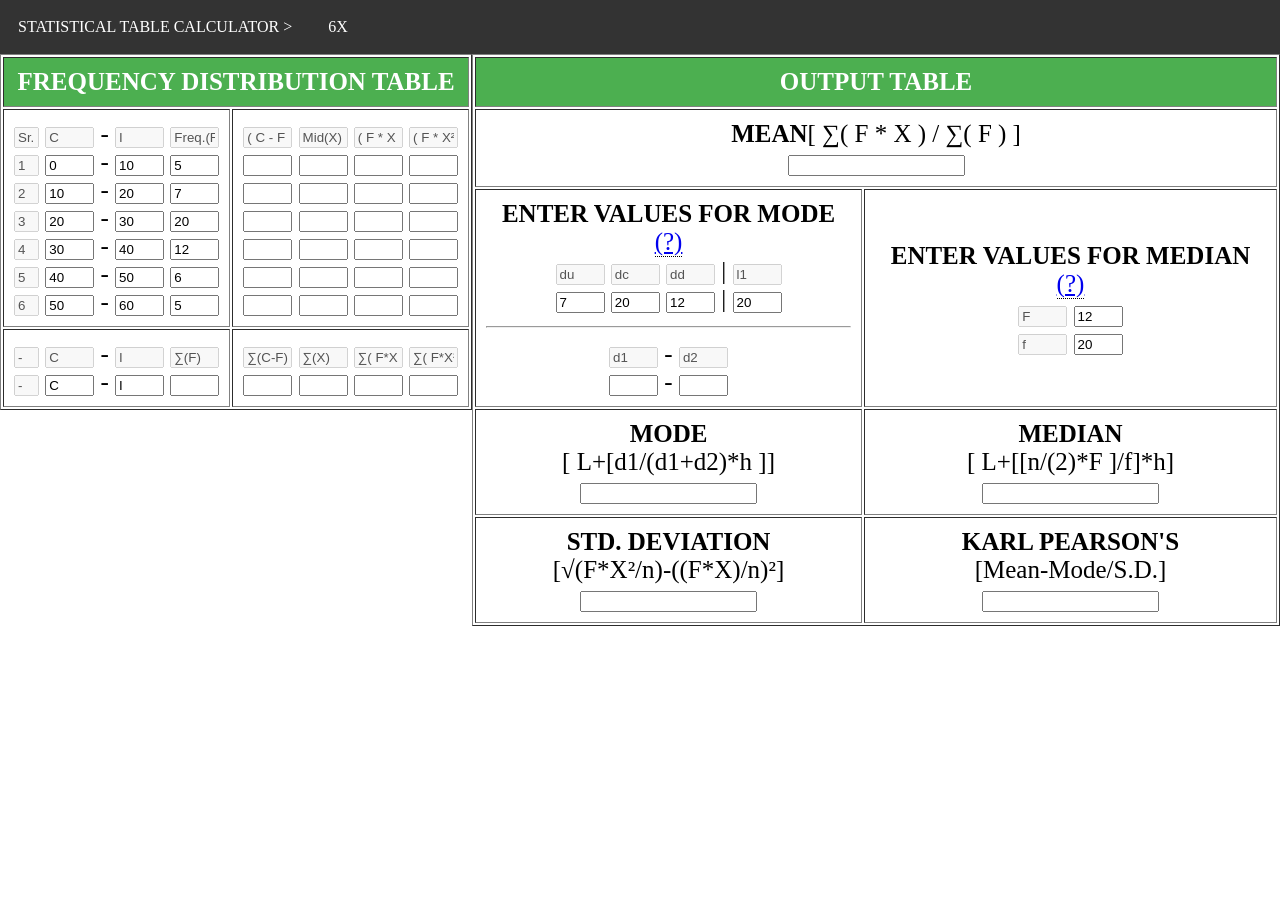
<file: miniproject_1/table6x.html>
<!DOCTYPE html>
<html>
    <head>
        <meta http-equiv="Content-Type" content="text/html; charset=UTF-8">
        <link href="css/navbar.css" rel="stylesheet">
        <link href="css/tooltip.css" rel="stylesheet">
        <title>S.T. CALCULATOR</title>
    </head>
    <body>
        <ul>
            <li><a  href="index.html">STATISTICAL TABLE CALCULATOR ></a></li>
            <li ><a  href="#" >6X</a></li>
        </ul>
        <br><br><br>
        <form>
            <table border="1px" align="left" cellpadding="10px" style="font-size: 25px">
                <thead>
                    <tr>
                        <th colspan="2" style="background-color: #4CAF50;color: white;">
                            FREQUENCY DISTRIBUTION TABLE
                        </th>
                    </tr>
                </thead>
                <tbody>
                    <tr>
                        <td>
                            <input size="1.5" type="text" value="Sr.no" disabled/>
                            <input size="4"  type="text" value="C" disabled/> -
                            <input size="4" type="text" value="I"  disabled/> 
                            <input size="4" type="text" value="Freq.(F)" disabled/>
                            <br>
                            <input size="1.5" type="text" value="1" disabled/>
                            <input size="4" type="text" id="Num1" value="0" onblur="Calc();"/> -
                            <input size="4" type="text" id="Num2" value="10" onblur="Calc();"/> 
                            <input size="4" type="text" id="F1" value="5" onblur="Calc();"/>                           
                            <br>
                            <input size="1.5" type="text" value="2" disabled/>
                            <input size="4" type="text" id="Num3" value="10" onblur="Calc();"/> -
                            <input size="4" type="text" id="Num4" value="20" onblur="Calc();"/> 
                            <input size="4" type="text" id="F2" value="7" onblur="Calc();"/>
                            <br>
                            <input size="1.5" type="text" value="3" disabled/>
                            <input size="4" type="text" id="Num5" value="20" onblur="Calc();"/> -
                            <input size="4" type="text" id="Num6" value="30" onblur="Calc();"/> 
                            <input size="4" type="text" id="F3" value="20" onblur="Calc();"/>
                            <br>
                            <input size="1.5" type="text" value="4" disabled/>
                            <input size="4" type="text" id="Num7" value="30" onblur="Calc();"/> -
                            <input size="4" type="text" id="Num8" value="40" onblur="Calc();"/> 
                            <input size="4" type="text" id="F4" value="12" onblur="Calc();"/>
                            <br>
                            <input size="1.5" type="text" value="5" disabled/>
                            <input size="4" type="text" id="Num9" value="40" onblur="Calc();"/> -
                            <input size="4" type="text" id="Num10" value="50" onblur="Calc();"/> 
                            <input size="4" type="text" id="F5" value="6" onblur="Calc();"/>
                            <br> 
                            <input size="1.5" type="text" value="6" disabled/>
                            <input size="4" type="text" id="Num11" value="50" onblur="Calc();"/> -
                            <input size="4" type="text" id="Num12" value="60" onblur="Calc();"/> 
                            <input size="4" type="text" id="F6" value="5" onblur="Calc();"/>
                            <br>   
                        </td>
                        <td>
                            <input size="4" type="text" value="( C - F )" disabled/>
                            <input size="4" type="text" value="Mid(X)" disabled/>
                            <input size="4" type="text" value="( F * X )" disabled/>
                            <input size="4" type="text" value="( F * X²)" disabled/>
                            <br>
                            <input size="4" type="text" id="Cf1" value="" readonly/>
                            <input size="4" type="text" id="Xmid1" value="" readonly/>
                            <input size="4" type="text" id="Fx1" value="" readonly/>
                            <input size="4" type="text" id="Fx21" value="" readonly/>
                            <br>
                            <input size="4" type="text" id="Cf2" value="" readonly/>
                            <input size="4" type="text" id="Xmid2" value="" readonly/>
                            <input size="4" type="text" id="Fx2" value="" readonly/>
                            <input size="4" type="text" id="Fx22" value="" readonly/>
                            <br>
                            <input size="4" type="text" id="Cf3" value="" readonly/>
                            <input size="4" type="text" id="Xmid3" value="" readonly/>
                            <input size="4" type="text" id="Fx3" value="" readonly/>
                            <input size="4" type="text" id="Fx23" value="" readonly/>
                            <br>
                            <input size="4" type="text" id="Cf4" value="" readonly/>
                            <input size="4" type="text" id="Xmid4" value="" readonly/>
                            <input size="4" type="text" id="Fx4" value="" readonly/>
                            <input size="4" type="text" id="Fx24" value="" readonly/>
                            <br>
                            <input size="4" type="text" id="Cf5" value="" readonly/>
                            <input size="4" type="text" id="Xmid5" value="" readonly/>
                            <input size="4" type="text" id="Fx5" value="" readonly/>
                            <input size="4" type="text" id="Fx25" value="" readonly/>
                            <br>
                            <input size="4" type="text" id="Cf6" value="" readonly/>
                            <input size="4" type="text" id="Xmid6" value="" readonly/>
                            <input size="4" type="text" id="Fx6" value="" readonly/>
                            <input size="4" type="text" id="Fx26" value="" readonly/> 
                        </td>   
                    </tr>
                    <tr>
                        <td>
                            <input size="1.5" type="text" value="-" disabled/>
                            <input size="4"  type="text" value="C" disabled/> -
                            <input size="4" type="text" value="I"  disabled/> 
                            <input size="4" type="text" value="∑(F)" disabled/>
                            <br>
                            <input size="1.5" type="text" value="-" disabled/>
                            <input size="4"  type="text" value="C" readonly/> -
                            <input size="4" type="text" value="I"  readonly/> 
                            <input size="4" type="text" id="Fsum" value="" readonly/>
                            <br>
                        </td>
                        <td>
                            <input size="4" type="text" value="∑(C-F)" disabled/>
                            <input size="4" type="text" value="∑(X)" disabled/>
                            <input size="4" type="text" value="∑( F*X )" disabled/>
                            <input size="4" type="text" value="∑( F*X² )" disabled/>
                            <br>
                            <input size="4" type="text" id="Cfsum" value="" readonly/>
                            <input size="4" type="text" id="Xsum" value="" readonly/>
                            <input size="4" type="text" id="Fxsum" value="" readonly/>
                            <input size="4" type="text" id="Fx2sum" value="" readonly/>
                            <br>
                        </td>
                    </tr>
                </tbody>
            </table>
        </form>
        <form>
            <table border="1px" align="center" cellpadding="10px" style="font-size: 25px">
                <thead>
                    <tr>
                        <th colspan="2" style="background-color: #4CAF50;color: white;">
                            OUTPUT TABLE
                        </th>
                    </tr>
                </thead>
                <tbody>
                    <tr>
                        <td colspan="8" align="center">
                            <b>MEAN</b>[ ∑( F * X ) / ∑( F ) ]<br>
                            <input type="text" id="Mean" value=""/>
                        </td>
                    </tr>                   
                    <tr>
                        <td align="center">
                            <b>  ENTER VALUES FOR MODE</b>
                            <div class="tooltip" >
                                <a href="info.html" target = "_blank">(?)</a>
                                <span class="tooltiptext">
                                    <a>> To determine dc,du,dd,l1</a><br>
                                    <a>>> Find biggest frequency, that frequency is "dc"</a><br>
                                    <a>>> The frequency above dc is "du (d up)"</a><br>
                                    <a>>> The frequency below dc is "dd (d down)"</a><br>
                                    <a>>> The corresponding c-i value of dc is "l1"</a><br>
                                </span>
                            </div>
                            <br>
                            <input size="4"  type="text" value="du" disabled/>
                            <input size="4" type="text" value="dc"  disabled/>
                            <input size="4" type="text" value="dd" disabled/> |
                            <input size="4" type="text" value="l1" disabled/><br>
                            <input size="4" type="text" id="Du" value="7" onblur="Calc();"/>
                            <input size="4" type="text" id="Dc" value="20" onblur="Calc();"/>
                            <input size="4" type="text" id="Dd" value="12" onblur="Calc();"/> |
                            <input size="4" type="text" id="L1" value="20" onblur="Calc();"/>
                            <hr>
                            <input size="4"  type="text" value="d1" disabled/> -
                            <input size="4" type="text" value="d2"  disabled/>   
                            <br>
                            <input size="4" type="text" id="D1" value="" onblur="Calc();"/> -
                            <input size="4" type="text" id="D2" value="" onblur="Calc();"/>
                            <br>
                        </td>    
                        <td align="center">
                            <b>  ENTER VALUES FOR MEDIAN</b>
                            <div class="tooltip">
                                <a href="info.html" target = "_blank">(?)</a>
                                <span class="tooltiptext">
                                    <a>> To determine F and f</a><br>
                                    <a>>> If value of n/2 is x find the value of c-f just bigger than x</a><br>
                                    <a>>> The value above the gotten value is "F"</a><br>
                                    <a>>> The corresponding frequency is "f"</a><br>
                                </span>
                            </div>
                            <br>
                            <input size="4" type="text" value="F"  disabled/>
                            <input size="4" type="text" id="Fmidean" value="12" onblur="Calc();"/>
                            <br> 
                            <input size="4" type="text" value="f" disabled/>
                            <input size="4" type="text" id="F2midean" value="20" onblur="Calc();"/>
                        </td>         
                    </tr>
                    <tr>
                        <td align="center"><b>MODE</b><br>[ L+[d1/(d1+d2)*h ]]<br>
                            <input type="text" id="Mode" value=""/>
                        </td>    

                        <td align="center"><b>MEDIAN</b><br>[ L+[[n/(2)*F ]/f]*h]<br>
                            <input type="text" id="Median" value=""/>
                        </td>     
                    </tr>
                    <tr>
                        <td align="center"><b>STD. DEVIATION</b><br>[√(F*X²/n)-((F*X)/n)²]<br>
                            <input type="text" id="Sd" value=""/>
                        </td>     

                        <td align="center"><b>KARL PEARSON'S</b><br>[Mean-Mode/S.D.]<br>
                            <input type="text" id="Kp" value=""/>
                        </td>     
                    </tr>
                </tbody>
            </table>
        <script>
            function Calc()
            {
                var num1 = parseInt(document.getElementById("Num1").value);
                var num2 = parseInt(document.getElementById("Num2").value);
                var num3 = parseInt(document.getElementById("Num3").value);
                var num4 = parseInt(document.getElementById("Num4").value);
                var num5 = parseInt(document.getElementById("Num5").value);
                var num6 = parseInt(document.getElementById("Num6").value);
                var num7 = parseInt(document.getElementById("Num7").value);
                var num8 = parseInt(document.getElementById("Num8").value);
                var num9 = parseInt(document.getElementById("Num9").value);
                var num10 = parseInt(document.getElementById("Num10").value); 
                var num11 = parseInt(document.getElementById("Num11").value);
                var num12 = parseInt(document.getElementById("Num12").value);  

                var f1 = parseInt(document.getElementById("F1").value);
                var f2 = parseInt(document.getElementById("F2").value);
                var f3 = parseInt(document.getElementById("F3").value);
                var f4 = parseInt(document.getElementById("F4").value);
                var f5 = parseInt(document.getElementById("F5").value); 
                var f6 = parseInt(document.getElementById("F6").value);  

                var du = parseInt(document.getElementById("Du").value);
                var dc = parseInt(document.getElementById("Dc").value);
                var dd = parseInt(document.getElementById("Dd").value);

                var l1 = parseInt(document.getElementById("L1").value);
                
                var fmidean = parseInt(document.getElementById("Fmidean").value);
                var f2midean = parseInt(document.getElementById("F2midean").value);
                
                /*--------xmid--------*/

                xmid1s=(num1 + num2)/2;
                xmid2s=(num3 + num4)/2;
                xmid3s=(num5 + num6)/2;
                xmid4s=(num7 + num8)/2;
                xmid5s=(num9 + num10)/2;
                xmid6s=(num11 + num12)/2; 
                
                document.getElementById("Xmid1").value = xmid1s;
                document.getElementById("Xmid2").value = xmid2s;
                document.getElementById("Xmid3").value = xmid3s;
                document.getElementById("Xmid4").value = xmid4s;
                document.getElementById("Xmid5").value = xmid5s; 
                document.getElementById("Xmid6").value = xmid6s;  
				
				/*-----------fx-----------*/
                document.getElementById("Fx1").value = f1*(xmid1s);
                document.getElementById("Fx2").value = f2*(xmid2s);
                document.getElementById("Fx3").value = f3*(xmid3s);
                document.getElementById("Fx4").value = f4*(xmid4s);
                document.getElementById("Fx5").value = f5*(xmid5s);
                document.getElementById("Fx6").value = f6*(xmid6s); 

                /*----------fx`2----------*/
                fx21s=f1*((xmid1s)*(xmid1s));
                fx22s=f2*((xmid2s)*(xmid2s));
                fx23s=f3*((xmid3s)*(xmid3s));
                fx24s=f4*((xmid4s)*(xmid4s));
                fx25s=f5*((xmid5s)*(xmid5s));
                fx26s=f6*((xmid6s)*(xmid6s)); 

                document.getElementById("Fx21").value = fx21s;
                document.getElementById("Fx22").value = fx22s;
                document.getElementById("Fx23").value = fx23s;
                document.getElementById("Fx24").value = fx24s;
                document.getElementById("Fx25").value = fx25s;
                document.getElementById("Fx26").value = fx26s; 

                /*----------cf----------*/
                document.getElementById("Cf1").value = f1;
                document.getElementById("Cf2").value = f1+f2;
                document.getElementById("Cf3").value = f1+f2+f3;
                document.getElementById("Cf4").value = f1+f2+f3+f4;
                document.getElementById("Cf5").value = f1+f2+f3+f4+f5;
                document.getElementById("Cf6").value = f1+f2+f3+f4+f5+f6; 

                /*----------sums----------*/
                
                fsums= f1+f2+f3+f4+f5+f6;
                cfsums= (f1)+(f1+f2)+(f1+f2+f3)+(f1+f2+f3+f4)+(f1+f2+f3+f4+f5)+(f1+f2+f3+f4+f5+f6) ;
                xsums= (xmid1s)+(xmid2s)+(xmid3s)+(xmid4s)+(xmid5s)+(xmid6s) ;
                fxsums= (f1*(xmid1s))+(f2*(xmid2s))+(f3*(xmid3s))+(f4*(xmid4s))+(f5*(xmid5s))+(f6*(xmid6s)) ;
                fx2sums= fx21s+fx22s+fx23s+fx24s+fx25s+fx26s ;

                document.getElementById("Fsum").value = fsums ;
                document.getElementById("Cfsum").value = cfsums;
                document.getElementById("Xsum").value = xsums;
                document.getElementById("Fxsum").value = fxsums;
                document.getElementById("Fx2sum").value = fx2sums;
                

                /*----------d1 and d2----------*/
                document.getElementById("D1").value = dc-du;
                document.getElementById("D2").value = dc-dd;

                /*----------main calculations----------*/
                modes=l1+((dc-du)/((dc-du)+(dc-dd)))*((num2-num1));
                medians=l1+(((((fsums)/2)-fmidean)/f2midean)*((num2-num1)));
                means=(fxsums)/(fsums);
                sds=Math.sqrt((fx2sums/fsums)-(means*means));
                kp=((means-modes)/sds)

                document.getElementById("Mode").value = modes;
                document.getElementById("Median").value = medians;
                document.getElementById("Mean").value = means;
                document.getElementById("Sd").value = sds;
                document.getElementById("Kp").value = kp;
            }
        </script>
    </body>
</html>
</file>
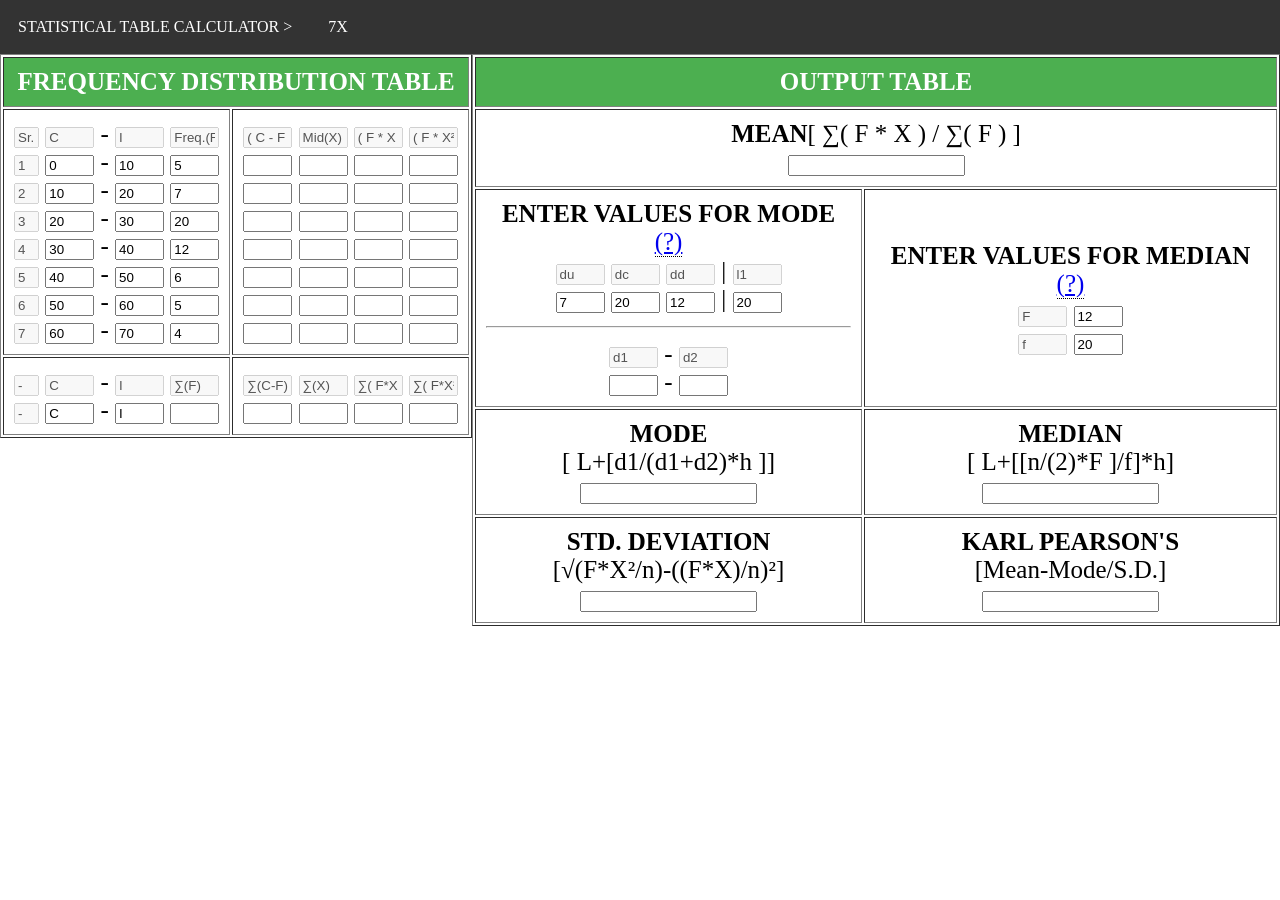
<file: miniproject_1/table7x.html>
<!DOCTYPE html>
<html>
    <head>
        <meta http-equiv="Content-Type" content="text/html; charset=UTF-8">
        <link href="css/navbar.css" rel="stylesheet">
        <link href="css/tooltip.css" rel="stylesheet">
        <title>S.T. CALCULATOR</title>
    </head>
    <body>
        <ul>
            <li><a  href="index.html">STATISTICAL TABLE CALCULATOR ></a></li>
            <li ><a  href="#" >7X</a></li>
        </ul>
        <br><br><br>
        <form>
            <table border="1px" align="left" cellpadding="10px" style="font-size: 25px">
                <thead>
                    <tr>
                        <th colspan="2" style="background-color: #4CAF50;color: white;">
                            FREQUENCY DISTRIBUTION TABLE
                        </th>
                    </tr>
                </thead>
                <tbody>
                    <tr>
                        <td>
                            <input size="1.5" type="text" value="Sr.no" disabled/>
                            <input size="4"  type="text" value="C" disabled/> -
                            <input size="4" type="text" value="I"  disabled/> 
                            <input size="4" type="text" value="Freq.(F)" disabled/>
                            <br>
                            <input size="1.5" type="text" value="1" disabled/>
                            <input size="4" type="text" id="Num1" value="0" onblur="Calc();"/> -
                            <input size="4" type="text" id="Num2" value="10" onblur="Calc();"/> 
                            <input size="4" type="text" id="F1" value="5" onblur="Calc();"/>                           
                            <br>
                            <input size="1.5" type="text" value="2" disabled/>
                            <input size="4" type="text" id="Num3" value="10" onblur="Calc();"/> -
                            <input size="4" type="text" id="Num4" value="20" onblur="Calc();"/> 
                            <input size="4" type="text" id="F2" value="7" onblur="Calc();"/>
                            <br>
                            <input size="1.5" type="text" value="3" disabled/>
                            <input size="4" type="text" id="Num5" value="20" onblur="Calc();"/> -
                            <input size="4" type="text" id="Num6" value="30" onblur="Calc();"/> 
                            <input size="4" type="text" id="F3" value="20" onblur="Calc();"/>
                            <br>
                            <input size="1.5" type="text" value="4" disabled/>
                            <input size="4" type="text" id="Num7" value="30" onblur="Calc();"/> -
                            <input size="4" type="text" id="Num8" value="40" onblur="Calc();"/> 
                            <input size="4" type="text" id="F4" value="12" onblur="Calc();"/>
                            <br>
                            <input size="1.5" type="text" value="5" disabled/>
                            <input size="4" type="text" id="Num9" value="40" onblur="Calc();"/> -
                            <input size="4" type="text" id="Num10" value="50" onblur="Calc();"/> 
                            <input size="4" type="text" id="F5" value="6" onblur="Calc();"/>
                            <br> 
                            <input size="1.5" type="text" value="6" disabled/>
                            <input size="4" type="text" id="Num11" value="50" onblur="Calc();"/> -
                            <input size="4" type="text" id="Num12" value="60" onblur="Calc();"/> 
                            <input size="4" type="text" id="F6" value="5" onblur="Calc();"/>
                            <br> 
                            <input size="1.5" type="text" value="7" disabled/>
							<input size="4" type="text" id="Num13" value="60" onblur="Calc();"/> -
                            <input size="4" type="text" id="Num14" value="70" onblur="Calc();"/> 
                            <input size="4" type="text" id="F7" value="4" onblur="Calc();"/>
                            <br>  
                        </td>
                        <td>
                            <input size="4" type="text" value="( C - F )" disabled/>
                            <input size="4" type="text" value="Mid(X)" disabled/>
                            <input size="4" type="text" value="( F * X )" disabled/>
                            <input size="4" type="text" value="( F * X²)" disabled/>
                            <br>
                            <input size="4" type="text" id="Cf1" value="" readonly/>
                            <input size="4" type="text" id="Xmid1" value="" readonly/>
                            <input size="4" type="text" id="Fx1" value="" readonly/>
                            <input size="4" type="text" id="Fx21" value="" readonly/>
                            <br>
                            <input size="4" type="text" id="Cf2" value="" readonly/>
                            <input size="4" type="text" id="Xmid2" value="" readonly/>
                            <input size="4" type="text" id="Fx2" value="" readonly/>
                            <input size="4" type="text" id="Fx22" value="" readonly/>
                            <br>
                            <input size="4" type="text" id="Cf3" value="" readonly/>
                            <input size="4" type="text" id="Xmid3" value="" readonly/>
                            <input size="4" type="text" id="Fx3" value="" readonly/>
                            <input size="4" type="text" id="Fx23" value="" readonly/>
                            <br>
                            <input size="4" type="text" id="Cf4" value="" readonly/>
                            <input size="4" type="text" id="Xmid4" value="" readonly/>
                            <input size="4" type="text" id="Fx4" value="" readonly/>
                            <input size="4" type="text" id="Fx24" value="" readonly/>
                            <br>
                            <input size="4" type="text" id="Cf5" value="" readonly/>
                            <input size="4" type="text" id="Xmid5" value="" readonly/>
                            <input size="4" type="text" id="Fx5" value="" readonly/>
                            <input size="4" type="text" id="Fx25" value="" readonly/>
                            <br>
                            <input size="4" type="text" id="Cf6" value="" readonly/>
                            <input size="4" type="text" id="Xmid6" value="" readonly/>
                            <input size="4" type="text" id="Fx6" value="" readonly/>
                            <input size="4" type="text" id="Fx26" value="" readonly/>
							<br>
                            <input size="4" type="text" id="Cf7" value="" readonly/>
                            <input size="4" type="text" id="Xmid7" value="" readonly/>
                            <input size="4" type="text" id="Fx7" value="" readonly/>
                            <input size="4" type="text" id="Fx27" value="" readonly/> 
                        </td>   
                    </tr>
                    <tr>
                        <td>
                            <input size="1.5" type="text" value="-" disabled/>
                            <input size="4"  type="text" value="C" disabled/> -
                            <input size="4" type="text" value="I"  disabled/> 
                            <input size="4" type="text" value="∑(F)" disabled/>
                            <br>
                            <input size="1.5" type="text" value="-" disabled/>
                            <input size="4"  type="text" value="C" readonly/> -
                            <input size="4" type="text" value="I"  readonly/> 
                            <input size="4" type="text" id="Fsum" value="" readonly/>
                            <br>
                        </td>
                        <td>
                            <input size="4" type="text" value="∑(C-F)" disabled/>
                            <input size="4" type="text" value="∑(X)" disabled/>
                            <input size="4" type="text" value="∑( F*X )" disabled/>
                            <input size="4" type="text" value="∑( F*X² )" disabled/>
                            <br>
                            <input size="4" type="text" id="Cfsum" value="" readonly/>
                            <input size="4" type="text" id="Xsum" value="" readonly/>
                            <input size="4" type="text" id="Fxsum" value="" readonly/>
                            <input size="4" type="text" id="Fx2sum" value="" readonly/>
                            <br>
                        </td>
                    </tr>
                </tbody>
            </table>
        </form>
        <form>
            <table border="1px" align="center" cellpadding="10px" style="font-size: 25px">
                <thead>
                    <tr>
                        <th colspan="2" style="background-color: #4CAF50;color: white;">
                            OUTPUT TABLE
                        </th>
                    </tr>
                </thead>
                <tbody>
                    <tr>
                        <td colspan="8" align="center">
                            <b>MEAN</b>[ ∑( F * X ) / ∑( F ) ]<br>
                            <input type="text" id="Mean" value=""/>
                        </td>
                    </tr>                   
                    <tr>
                        <td align="center">
                            <b>  ENTER VALUES FOR MODE</b>
                            <div class="tooltip" >
                                <a href="info.html" target = "_blank">(?)</a>
                                <span class="tooltiptext">
                                    <a>> To determine dc,du,dd,l1</a><br>
                                    <a>>> Find biggest frequency, that frequency is "dc"</a><br>
                                    <a>>> The frequency above dc is "du (d up)"</a><br>
                                    <a>>> The frequency below dc is "dd (d down)"</a><br>
                                    <a>>> The corresponding c-i value of dc is "l1"</a><br>
                                </span>
                            </div>
                            <br>
                            <input size="4"  type="text" value="du" disabled/>
                            <input size="4" type="text" value="dc"  disabled/>
                            <input size="4" type="text" value="dd" disabled/> |
                            <input size="4" type="text" value="l1" disabled/><br>
                            <input size="4" type="text" id="Du" value="7" onblur="Calc();"/>
                            <input size="4" type="text" id="Dc" value="20" onblur="Calc();"/>
                            <input size="4" type="text" id="Dd" value="12" onblur="Calc();"/> |
                            <input size="4" type="text" id="L1" value="20" onblur="Calc();"/>
                            <hr>
                            <input size="4"  type="text" value="d1" disabled/> -
                            <input size="4" type="text" value="d2"  disabled/>   
                            <br>
                            <input size="4" type="text" id="D1" value="" onblur="Calc();"/> -
                            <input size="4" type="text" id="D2" value="" onblur="Calc();"/>
                            <br>
                        </td>    
                        <td align="center">
                            <b>  ENTER VALUES FOR MEDIAN</b>
                            <div class="tooltip">
                                <a href="info.html" target = "_blank">(?)</a>
                                <span class="tooltiptext">
                                    <a>> To determine F and f</a><br>
                                    <a>>> If value of n/2 is x find the value of c-f just bigger than x</a><br>
                                    <a>>> The value above the gotten value is "F"</a><br>
                                    <a>>> The corresponding frequency is "f"</a><br>
                                </span>
                            </div>
                            <br>
                            <input size="4" type="text" value="F"  disabled/>
                            <input size="4" type="text" id="Fmidean" value="12" onblur="Calc();"/>
                            <br> 
                            <input size="4" type="text" value="f" disabled/>
                            <input size="4" type="text" id="F2midean" value="20" onblur="Calc();"/>
                        </td>         
                    </tr>
                    <tr>
                        <td align="center"><b>MODE</b><br>[ L+[d1/(d1+d2)*h ]]<br>
                            <input type="text" id="Mode" value=""/>
                        </td>    

                        <td align="center"><b>MEDIAN</b><br>[ L+[[n/(2)*F ]/f]*h]<br>
                            <input type="text" id="Median" value=""/>
                        </td>     
                    </tr>
                    <tr>
                        <td align="center"><b>STD. DEVIATION</b><br>[√(F*X²/n)-((F*X)/n)²]<br>
                            <input type="text" id="Sd" value=""/>
                        </td>     

                        <td align="center"><b>KARL PEARSON'S</b><br>[Mean-Mode/S.D.]<br>
                            <input type="text" id="Kp" value=""/>
                        </td>     
                    </tr>
                </tbody>
            </table>
        <script>
            function Calc()
            {
                var num1 = parseInt(document.getElementById("Num1").value);
                var num2 = parseInt(document.getElementById("Num2").value);
                var num3 = parseInt(document.getElementById("Num3").value);
                var num4 = parseInt(document.getElementById("Num4").value);
                var num5 = parseInt(document.getElementById("Num5").value);
                var num6 = parseInt(document.getElementById("Num6").value);
                var num7 = parseInt(document.getElementById("Num7").value);
                var num8 = parseInt(document.getElementById("Num8").value);
                var num9 = parseInt(document.getElementById("Num9").value);
                var num10 = parseInt(document.getElementById("Num10").value); 
                var num11 = parseInt(document.getElementById("Num11").value);
                var num12 = parseInt(document.getElementById("Num12").value);
				var num13 = parseInt(document.getElementById("Num13").value);
                var num14 = parseInt(document.getElementById("Num14").value);   

                var f1 = parseInt(document.getElementById("F1").value);
                var f2 = parseInt(document.getElementById("F2").value);
                var f3 = parseInt(document.getElementById("F3").value);
                var f4 = parseInt(document.getElementById("F4").value);
                var f5 = parseInt(document.getElementById("F5").value); 
                var f6 = parseInt(document.getElementById("F6").value); 
				var f7 = parseInt(document.getElementById("F7").value); 

                var du = parseInt(document.getElementById("Du").value);
                var dc = parseInt(document.getElementById("Dc").value);
                var dd = parseInt(document.getElementById("Dd").value);

                var l1 = parseInt(document.getElementById("L1").value);
                
                var fmidean = parseInt(document.getElementById("Fmidean").value);
                var f2midean = parseInt(document.getElementById("F2midean").value);
                
                /*--------xmid--------*/

                xmid1s=(num1 + num2)/2;
                xmid2s=(num3 + num4)/2;
                xmid3s=(num5 + num6)/2;
                xmid4s=(num7 + num8)/2;
                xmid5s=(num9 + num10)/2;
                xmid6s=(num11 + num12)/2;
				xmid7s=(num13 + num14)/2; 
                
                document.getElementById("Xmid1").value = xmid1s;
                document.getElementById("Xmid2").value = xmid2s;
                document.getElementById("Xmid3").value = xmid3s;
                document.getElementById("Xmid4").value = xmid4s;
                document.getElementById("Xmid5").value = xmid5s; 
                document.getElementById("Xmid6").value = xmid6s; 
				document.getElementById("Xmid7").value = xmid7s; 
				
				/*-----------fx-----------*/
                document.getElementById("Fx1").value = f1*(xmid1s);
                document.getElementById("Fx2").value = f2*(xmid2s);
                document.getElementById("Fx3").value = f3*(xmid3s);
                document.getElementById("Fx4").value = f4*(xmid4s);
                document.getElementById("Fx5").value = f5*(xmid5s);
                document.getElementById("Fx6").value = f6*(xmid6s);
				document.getElementById("Fx7").value = f7*(xmid7s); 

                /*----------fx`2----------*/
                fx21s=f1*((xmid1s)*(xmid1s));
                fx22s=f2*((xmid2s)*(xmid2s));
                fx23s=f3*((xmid3s)*(xmid3s));
                fx24s=f4*((xmid4s)*(xmid4s));
                fx25s=f5*((xmid5s)*(xmid5s));
                fx26s=f6*((xmid6s)*(xmid6s));
				fx27s=f7*((xmid7s)*(xmid7s)); 

                document.getElementById("Fx21").value = fx21s;
                document.getElementById("Fx22").value = fx22s;
                document.getElementById("Fx23").value = fx23s;
                document.getElementById("Fx24").value = fx24s;
                document.getElementById("Fx25").value = fx25s;
                document.getElementById("Fx26").value = fx26s;
				document.getElementById("Fx27").value = fx27s; 

                /*----------cf----------*/
                document.getElementById("Cf1").value = f1;
                document.getElementById("Cf2").value = f1+f2;
                document.getElementById("Cf3").value = f1+f2+f3;
                document.getElementById("Cf4").value = f1+f2+f3+f4;
                document.getElementById("Cf5").value = f1+f2+f3+f4+f5;
                document.getElementById("Cf6").value = f1+f2+f3+f4+f5+f6;
				document.getElementById("Cf7").value = f1+f2+f3+f4+f5+f6+f7;  

                /*----------sums----------*/
                
                fsums= f1+f2+f3+f4+f5+f6+f7 ;
                cfsums= (f1)+(f1+f2)+(f1+f2+f3)+(f1+f2+f3+f4)+(f1+f2+f3+f4+f5)+(f1+f2+f3+f4+f5+f6)+(f1+f2+f3+f4+f5+f6+f7) ;
                xsums= (xmid1s)+(xmid2s)+(xmid3s)+(xmid4s)+(xmid5s)+(xmid6s)+(xmid7s) ;
                fxsums= (f1*(xmid1s))+(f2*(xmid2s))+(f3*(xmid3s))+(f4*(xmid4s))+(f5*(xmid5s))+(f6*(xmid6s))+(f7*(xmid7s)) ;
                fx2sums= fx21s+fx22s+fx23s+fx24s+fx25s+fx26s+fx27s ;

                document.getElementById("Fsum").value = fsums ;
                document.getElementById("Cfsum").value = cfsums;
                document.getElementById("Xsum").value = xsums;
                document.getElementById("Fxsum").value = fxsums;
                document.getElementById("Fx2sum").value = fx2sums;
                

                /*----------d1 and d2----------*/
                document.getElementById("D1").value = dc-du;
                document.getElementById("D2").value = dc-dd;

                /*----------main calculations----------*/
                modes=l1+((dc-du)/((dc-du)+(dc-dd)))*((num2-num1));
                medians=l1+(((((fsums)/2)-fmidean)/f2midean)*((num2-num1)));
                means=(fxsums)/(fsums);
                sds=Math.sqrt((fx2sums/fsums)-(means*means));
                kp=((means-modes)/sds)

                document.getElementById("Mode").value = modes;
                document.getElementById("Median").value = medians;
                document.getElementById("Mean").value = means;
                document.getElementById("Sd").value = sds;
                document.getElementById("Kp").value = kp;
            }
        </script>
    </body>
</html>
</file>
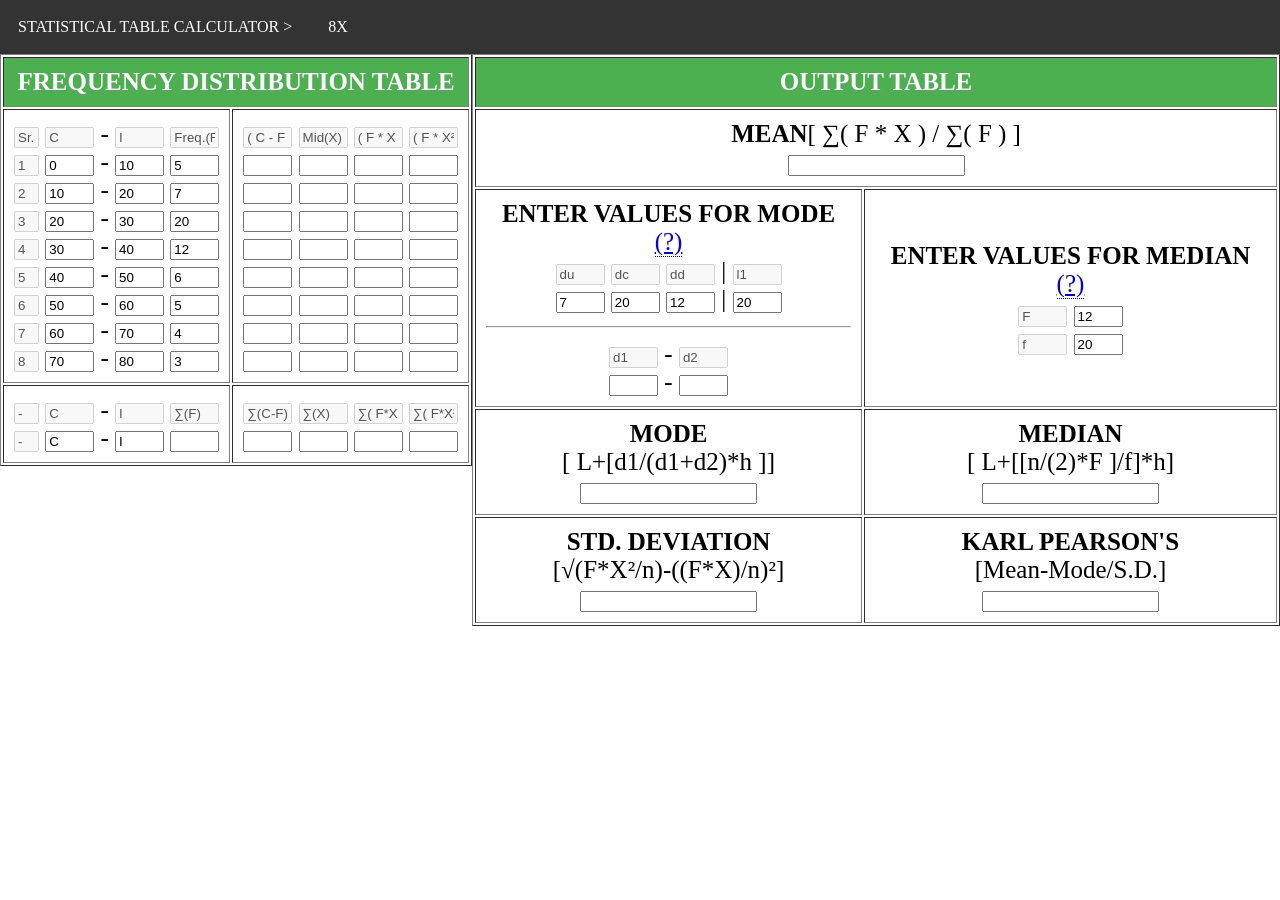
<file: miniproject_1/table8x.html>
<!DOCTYPE html>
<html>
    <head>
        <meta http-equiv="Content-Type" content="text/html; charset=UTF-8">
        <link href="css/navbar.css" rel="stylesheet">
        <link href="css/tooltip.css" rel="stylesheet">
        <title>S.T. CALCULATOR</title>
    </head>
    <body>
        <ul>
            <li><a  href="index.html">STATISTICAL TABLE CALCULATOR ></a></li>
            <li ><a  href="#" >8X</a></li>
        </ul>
        <br><br><br>
        <form>
            <table border="1px" align="left" cellpadding="10px" style="font-size: 25px">
                <thead>
                    <tr>
                        <th colspan="2" style="background-color: #4CAF50;color: white;">
                            FREQUENCY DISTRIBUTION TABLE
                        </th>
                    </tr>
                </thead>
                <tbody>
                    <tr>
                        <td>
                            <input size="1.5" type="text" value="Sr.no" disabled/>
                            <input size="4"  type="text" value="C" disabled/> -
                            <input size="4" type="text" value="I"  disabled/> 
                            <input size="4" type="text" value="Freq.(F)" disabled/>
                            <br>
                            <input size="1.5" type="text" value="1" disabled/>
                            <input size="4" type="text" id="Num1" value="0" onblur="Calc();"/> -
                            <input size="4" type="text" id="Num2" value="10" onblur="Calc();"/> 
                            <input size="4" type="text" id="F1" value="5" onblur="Calc();"/>                           
                            <br>
                            <input size="1.5" type="text" value="2" disabled/>
                            <input size="4" type="text" id="Num3" value="10" onblur="Calc();"/> -
                            <input size="4" type="text" id="Num4" value="20" onblur="Calc();"/> 
                            <input size="4" type="text" id="F2" value="7" onblur="Calc();"/>
                            <br>
                            <input size="1.5" type="text" value="3" disabled/>
                            <input size="4" type="text" id="Num5" value="20" onblur="Calc();"/> -
                            <input size="4" type="text" id="Num6" value="30" onblur="Calc();"/> 
                            <input size="4" type="text" id="F3" value="20" onblur="Calc();"/>
                            <br>
                            <input size="1.5" type="text" value="4" disabled/>
                            <input size="4" type="text" id="Num7" value="30" onblur="Calc();"/> -
                            <input size="4" type="text" id="Num8" value="40" onblur="Calc();"/> 
                            <input size="4" type="text" id="F4" value="12" onblur="Calc();"/>
                            <br>
                            <input size="1.5" type="text" value="5" disabled/>
                            <input size="4" type="text" id="Num9" value="40" onblur="Calc();"/> -
                            <input size="4" type="text" id="Num10" value="50" onblur="Calc();"/> 
                            <input size="4" type="text" id="F5" value="6" onblur="Calc();"/>
                            <br> 
                            <input size="1.5" type="text" value="6" disabled/>
                            <input size="4" type="text" id="Num11" value="50" onblur="Calc();"/> -
                            <input size="4" type="text" id="Num12" value="60" onblur="Calc();"/> 
                            <input size="4" type="text" id="F6" value="5" onblur="Calc();"/>
                            <br> 
                            <input size="1.5" type="text" value="7" disabled/>
							<input size="4" type="text" id="Num13" value="60" onblur="Calc();"/> -
                            <input size="4" type="text" id="Num14" value="70" onblur="Calc();"/> 
                            <input size="4" type="text" id="F7" value="4" onblur="Calc();"/>
                            <br> 
                            <input size="1.5" type="text" value="8" disabled/>
                            <input size="4" type="text" id="Num15" value="70" onblur="Calc();"/> -
                            <input size="4" type="text" id="Num16" value="80" onblur="Calc();"/> 
                            <input size="4" type="text" id="F8" value="3" onblur="Calc();"/>
                            <br> 
                        </td>
                        <td>
                            <input size="4" type="text" value="( C - F )" disabled/>
                            <input size="4" type="text" value="Mid(X)" disabled/>
                            <input size="4" type="text" value="( F * X )" disabled/>
                            <input size="4" type="text" value="( F * X²)" disabled/>
                            <br>
                            <input size="4" type="text" id="Cf1" value="" readonly/>
                            <input size="4" type="text" id="Xmid1" value="" readonly/>
                            <input size="4" type="text" id="Fx1" value="" readonly/>
                            <input size="4" type="text" id="Fx21" value="" readonly/>
                            <br>
                            <input size="4" type="text" id="Cf2" value="" readonly/>
                            <input size="4" type="text" id="Xmid2" value="" readonly/>
                            <input size="4" type="text" id="Fx2" value="" readonly/>
                            <input size="4" type="text" id="Fx22" value="" readonly/>
                            <br>
                            <input size="4" type="text" id="Cf3" value="" readonly/>
                            <input size="4" type="text" id="Xmid3" value="" readonly/>
                            <input size="4" type="text" id="Fx3" value="" readonly/>
                            <input size="4" type="text" id="Fx23" value="" readonly/>
                            <br>
                            <input size="4" type="text" id="Cf4" value="" readonly/>
                            <input size="4" type="text" id="Xmid4" value="" readonly/>
                            <input size="4" type="text" id="Fx4" value="" readonly/>
                            <input size="4" type="text" id="Fx24" value="" readonly/>
                            <br>
                            <input size="4" type="text" id="Cf5" value="" readonly/>
                            <input size="4" type="text" id="Xmid5" value="" readonly/>
                            <input size="4" type="text" id="Fx5" value="" readonly/>
                            <input size="4" type="text" id="Fx25" value="" readonly/>
                            <br>
                            <input size="4" type="text" id="Cf6" value="" readonly/>
                            <input size="4" type="text" id="Xmid6" value="" readonly/>
                            <input size="4" type="text" id="Fx6" value="" readonly/>
                            <input size="4" type="text" id="Fx26" value="" readonly/>
							<br>
                            <input size="4" type="text" id="Cf7" value="" readonly/>
                            <input size="4" type="text" id="Xmid7" value="" readonly/>
                            <input size="4" type="text" id="Fx7" value="" readonly/>
                            <input size="4" type="text" id="Fx27" value="" readonly/>
                            <br>
                            <input size="4" type="text" id="Cf8" value="" readonly/>
                            <input size="4" type="text" id="Xmid8" value="" readonly/>
                            <input size="4" type="text" id="Fx8" value="" readonly/>
                            <input size="4" type="text" id="Fx28" value="" readonly/> 
                        </td>   
                    </tr>
                    <tr>
                        <td>
                            <input size="1.5" type="text" value="-" disabled/>
                            <input size="4"  type="text" value="C" disabled/> -
                            <input size="4" type="text" value="I"  disabled/> 
                            <input size="4" type="text" value="∑(F)" disabled/>
                            <br>
                            <input size="1.5" type="text" value="-" disabled/>
                            <input size="4"  type="text" value="C" readonly/> -
                            <input size="4" type="text" value="I"  readonly/> 
                            <input size="4" type="text" id="Fsum" value="" readonly/>
                            <br>
                        </td>
                        <td>
                            <input size="4" type="text" value="∑(C-F)" disabled/>
                            <input size="4" type="text" value="∑(X)" disabled/>
                            <input size="4" type="text" value="∑( F*X )" disabled/>
                            <input size="4" type="text" value="∑( F*X² )" disabled/>
                            <br>
                            <input size="4" type="text" id="Cfsum" value="" readonly/>
                            <input size="4" type="text" id="Xsum" value="" readonly/>
                            <input size="4" type="text" id="Fxsum" value="" readonly/>
                            <input size="4" type="text" id="Fx2sum" value="" readonly/>
                            <br>
                        </td>
                    </tr>
                </tbody>
            </table>
        </form>
        <form>
            <table border="1px" align="center" cellpadding="10px" style="font-size: 25px">
                <thead>
                    <tr>
                        <th colspan="2" style="background-color: #4CAF50;color: white;">
                            OUTPUT TABLE
                        </th>
                    </tr>
                </thead>
                <tbody>
                    <tr>
                        <td colspan="8" align="center">
                            <b>MEAN</b>[ ∑( F * X ) / ∑( F ) ]<br>
                            <input type="text" id="Mean" value=""/>
                        </td>
                    </tr>                   
                    <tr>
                        <td align="center">
                            <b>  ENTER VALUES FOR MODE</b>
                            <div class="tooltip" >
                                <a href="info.html" target = "_blank">(?)</a>
                                <span class="tooltiptext">
                                    <a>> To determine dc,du,dd,l1</a><br>
                                    <a>>> Find biggest frequency, that frequency is "dc"</a><br>
                                    <a>>> The frequency above dc is "du (d up)"</a><br>
                                    <a>>> The frequency below dc is "dd (d down)"</a><br>
                                    <a>>> The corresponding c-i value of dc is "l1"</a><br>
                                </span>
                            </div>
                            <br>
                            <input size="4"  type="text" value="du" disabled/>
                            <input size="4" type="text" value="dc"  disabled/>
                            <input size="4" type="text" value="dd" disabled/> |
                            <input size="4" type="text" value="l1" disabled/><br>
                            <input size="4" type="text" id="Du" value="7" onblur="Calc();"/>
                            <input size="4" type="text" id="Dc" value="20" onblur="Calc();"/>
                            <input size="4" type="text" id="Dd" value="12" onblur="Calc();"/> |
                            <input size="4" type="text" id="L1" value="20" onblur="Calc();"/>
                            <hr>
                            <input size="4"  type="text" value="d1" disabled/> -
                            <input size="4" type="text" value="d2"  disabled/>   
                            <br>
                            <input size="4" type="text" id="D1" value="" onblur="Calc();"/> -
                            <input size="4" type="text" id="D2" value="" onblur="Calc();"/>
                            <br>
                        </td>    
                        <td align="center">
                            <b>  ENTER VALUES FOR MEDIAN</b>
                            <div class="tooltip">
                                <a href="info.html" target = "_blank">(?)</a>
                                <span class="tooltiptext">
                                    <a>> To determine F and f</a><br>
                                    <a>>> If value of n/2 is x find the value of c-f just bigger than x</a><br>
                                    <a>>> The value above the gotten value is "F"</a><br>
                                    <a>>> The corresponding frequency is "f"</a><br>
                                </span>
                            </div>
                            <br>
                            <input size="4" type="text" value="F"  disabled/>
                            <input size="4" type="text" id="Fmidean" value="12" onblur="Calc();"/>
                            <br> 
                            <input size="4" type="text" value="f" disabled/>
                            <input size="4" type="text" id="F2midean" value="20" onblur="Calc();"/>
                        </td>         
                    </tr>
                    <tr>
                        <td align="center"><b>MODE</b><br>[ L+[d1/(d1+d2)*h ]]<br>
                            <input type="text" id="Mode" value=""/>
                        </td>    

                        <td align="center"><b>MEDIAN</b><br>[ L+[[n/(2)*F ]/f]*h]<br>
                            <input type="text" id="Median" value=""/>
                        </td>     
                    </tr>
                    <tr>
                        <td align="center"><b>STD. DEVIATION</b><br>[√(F*X²/n)-((F*X)/n)²]<br>
                            <input type="text" id="Sd" value=""/>
                        </td>     

                        <td align="center"><b>KARL PEARSON'S</b><br>[Mean-Mode/S.D.]<br>
                            <input type="text" id="Kp" value=""/>
                        </td>     
                    </tr>
                </tbody>
            </table>
        <script>
            function Calc()
            {
                var num1 = parseInt(document.getElementById("Num1").value);
                var num2 = parseInt(document.getElementById("Num2").value);
                var num3 = parseInt(document.getElementById("Num3").value);
                var num4 = parseInt(document.getElementById("Num4").value);
                var num5 = parseInt(document.getElementById("Num5").value);
                var num6 = parseInt(document.getElementById("Num6").value);
                var num7 = parseInt(document.getElementById("Num7").value);
                var num8 = parseInt(document.getElementById("Num8").value);
                var num9 = parseInt(document.getElementById("Num9").value);
                var num10 = parseInt(document.getElementById("Num10").value); 
                var num11 = parseInt(document.getElementById("Num11").value);
                var num12 = parseInt(document.getElementById("Num12").value);
				var num13 = parseInt(document.getElementById("Num13").value);
                var num14 = parseInt(document.getElementById("Num14").value);  
                var num15 = parseInt(document.getElementById("Num15").value);
                var num16 = parseInt(document.getElementById("Num16").value); 

                var f1 = parseInt(document.getElementById("F1").value);
                var f2 = parseInt(document.getElementById("F2").value);
                var f3 = parseInt(document.getElementById("F3").value);
                var f4 = parseInt(document.getElementById("F4").value);
                var f5 = parseInt(document.getElementById("F5").value); 
                var f6 = parseInt(document.getElementById("F6").value); 
				var f7 = parseInt(document.getElementById("F7").value);
                var f8 = parseInt(document.getElementById("F8").value); 

                var du = parseInt(document.getElementById("Du").value);
                var dc = parseInt(document.getElementById("Dc").value);
                var dd = parseInt(document.getElementById("Dd").value);

                var l1 = parseInt(document.getElementById("L1").value);
                
                var fmidean = parseInt(document.getElementById("Fmidean").value);
                var f2midean = parseInt(document.getElementById("F2midean").value);
                
                /*--------xmid--------*/

                xmid1s=(num1 + num2)/2;
                xmid2s=(num3 + num4)/2;
                xmid3s=(num5 + num6)/2;
                xmid4s=(num7 + num8)/2;
                xmid5s=(num9 + num10)/2;
                xmid6s=(num11 + num12)/2;
				xmid7s=(num13 + num14)/2;
                xmid8s=(num15 + num16)/2; 
                
                document.getElementById("Xmid1").value = xmid1s;
                document.getElementById("Xmid2").value = xmid2s;
                document.getElementById("Xmid3").value = xmid3s;
                document.getElementById("Xmid4").value = xmid4s;
                document.getElementById("Xmid5").value = xmid5s; 
                document.getElementById("Xmid6").value = xmid6s; 
				document.getElementById("Xmid7").value = xmid7s;
                document.getElementById("Xmid8").value = xmid8s; 
				
				/*-----------fx-----------*/
                document.getElementById("Fx1").value = f1*(xmid1s);
                document.getElementById("Fx2").value = f2*(xmid2s);
                document.getElementById("Fx3").value = f3*(xmid3s);
                document.getElementById("Fx4").value = f4*(xmid4s);
                document.getElementById("Fx5").value = f5*(xmid5s);
                document.getElementById("Fx6").value = f6*(xmid6s);
				document.getElementById("Fx7").value = f7*(xmid7s);
                document.getElementById("Fx8").value = f8*(xmid8s); 

                /*----------fx`2----------*/
                fx21s=f1*((xmid1s)*(xmid1s));
                fx22s=f2*((xmid2s)*(xmid2s));
                fx23s=f3*((xmid3s)*(xmid3s));
                fx24s=f4*((xmid4s)*(xmid4s));
                fx25s=f5*((xmid5s)*(xmid5s));
                fx26s=f6*((xmid6s)*(xmid6s));
				fx27s=f7*((xmid7s)*(xmid7s));
                fx28s=f8*((xmid8s)*(xmid8s)); 

                document.getElementById("Fx21").value = fx21s;
                document.getElementById("Fx22").value = fx22s;
                document.getElementById("Fx23").value = fx23s;
                document.getElementById("Fx24").value = fx24s;
                document.getElementById("Fx25").value = fx25s;
                document.getElementById("Fx26").value = fx26s;
				document.getElementById("Fx27").value = fx27s;  
                document.getElementById("Fx28").value = fx28s; 

                /*----------cf----------*/
                document.getElementById("Cf1").value = f1;
                document.getElementById("Cf2").value = f1+f2;
                document.getElementById("Cf3").value = f1+f2+f3;
                document.getElementById("Cf4").value = f1+f2+f3+f4;
                document.getElementById("Cf5").value = f1+f2+f3+f4+f5;
                document.getElementById("Cf6").value = f1+f2+f3+f4+f5+f6;
				document.getElementById("Cf7").value = f1+f2+f3+f4+f5+f6+f7; 
                document.getElementById("Cf8").value = f1+f2+f3+f4+f5+f6+f7+f8; 

                /*----------sums----------*/
                
                fsums= f1+f2+f3+f4+f5+f6+f7+f8 ;
                cfsums= (f1)+(f1+f2)+(f1+f2+f3)+(f1+f2+f3+f4)+(f1+f2+f3+f4+f5)+(f1+f2+f3+f4+f5+f6)+(f1+f2+f3+f4+f5+f6+f7)+(f1+f2+f3+f4+f5+f6+f7+f8) ;
                xsums= (xmid1s)+(xmid2s)+(xmid3s)+(xmid4s)+(xmid5s)+(xmid6s)+(xmid7s)+(xmid8s) ;
                fxsums= (f1*(xmid1s))+(f2*(xmid2s))+(f3*(xmid3s))+(f4*(xmid4s))+(f5*(xmid5s))+(f6*(xmid6s))+(f7*(xmid7s))+(f8*(xmid8s)) ;
                fx2sums= fx21s+fx22s+fx23s+fx24s+fx25s+fx26s+fx27s+fx28s ;

                document.getElementById("Fsum").value = fsums ;
                document.getElementById("Cfsum").value = cfsums;
                document.getElementById("Xsum").value = xsums;
                document.getElementById("Fxsum").value = fxsums;
                document.getElementById("Fx2sum").value = fx2sums;
                

                /*----------d1 and d2----------*/
                document.getElementById("D1").value = dc-du;
                document.getElementById("D2").value = dc-dd;

                /*----------main calculations----------*/
                modes=l1+((dc-du)/((dc-du)+(dc-dd)))*((num2-num1));
                medians=l1+(((((fsums)/2)-fmidean)/f2midean)*((num2-num1)));
                means=(fxsums)/(fsums);
                sds=Math.sqrt((fx2sums/fsums)-(means*means));
                kp=((means-modes)/sds)

                document.getElementById("Mode").value = modes;
                document.getElementById("Median").value = medians;
                document.getElementById("Mean").value = means;
                document.getElementById("Sd").value = sds;
                document.getElementById("Kp").value = kp;
            }
        </script>
    </body>
</html>
</file>
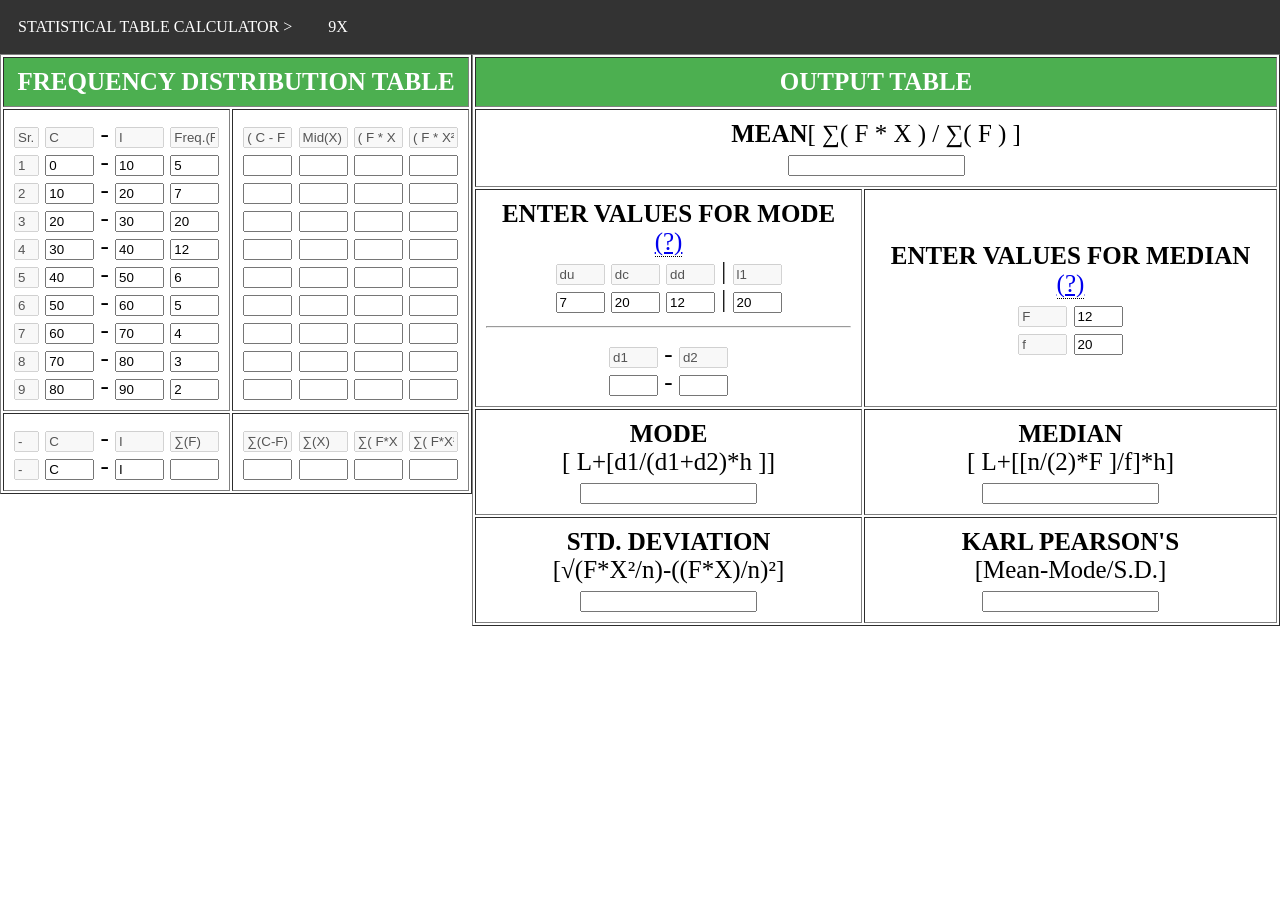
<file: miniproject_1/table9x.html>
<!DOCTYPE html>
<html>
    <head>
        <meta http-equiv="Content-Type" content="text/html; charset=UTF-8">
        <link href="css/navbar.css" rel="stylesheet">
        <link href="css/tooltip.css" rel="stylesheet">
        <title>S.T. CALCULATOR</title>
    </head>
    <body>
        <ul>
            <li><a  href="index.html">STATISTICAL TABLE CALCULATOR ></a></li>
            <li ><a  href="#" >9X</a></li>
        </ul>
        <br><br><br>
        <form>
            <table border="1px" align="left" cellpadding="10px" style="font-size: 25px">
                <thead>
                    <tr>
                        <th colspan="2" style="background-color: #4CAF50;color: white;">
                            FREQUENCY DISTRIBUTION TABLE
                        </th>
                    </tr>
                </thead>
                <tbody>
                    <tr>
                        <td>
                            <input size="1.5" type="text" value="Sr.no" disabled/>
                            <input size="4"  type="text" value="C" disabled/> -
                            <input size="4" type="text" value="I"  disabled/> 
                            <input size="4" type="text" value="Freq.(F)" disabled/>
                            <br>
                            <input size="1.5" type="text" value="1" disabled/>
                            <input size="4" type="text" id="Num1" value="0" onblur="Calc();"/> -
                            <input size="4" type="text" id="Num2" value="10" onblur="Calc();"/> 
                            <input size="4" type="text" id="F1" value="5" onblur="Calc();"/>                           
                            <br>
                            <input size="1.5" type="text" value="2" disabled/>
                            <input size="4" type="text" id="Num3" value="10" onblur="Calc();"/> -
                            <input size="4" type="text" id="Num4" value="20" onblur="Calc();"/> 
                            <input size="4" type="text" id="F2" value="7" onblur="Calc();"/>
                            <br>
                            <input size="1.5" type="text" value="3" disabled/>
                            <input size="4" type="text" id="Num5" value="20" onblur="Calc();"/> -
                            <input size="4" type="text" id="Num6" value="30" onblur="Calc();"/> 
                            <input size="4" type="text" id="F3" value="20" onblur="Calc();"/>
                            <br>
                            <input size="1.5" type="text" value="4" disabled/>
                            <input size="4" type="text" id="Num7" value="30" onblur="Calc();"/> -
                            <input size="4" type="text" id="Num8" value="40" onblur="Calc();"/> 
                            <input size="4" type="text" id="F4" value="12" onblur="Calc();"/>
                            <br>
                            <input size="1.5" type="text" value="5" disabled/>
                            <input size="4" type="text" id="Num9" value="40" onblur="Calc();"/> -
                            <input size="4" type="text" id="Num10" value="50" onblur="Calc();"/> 
                            <input size="4" type="text" id="F5" value="6" onblur="Calc();"/>
                            <br> 
                            <input size="1.5" type="text" value="6" disabled/>
                            <input size="4" type="text" id="Num11" value="50" onblur="Calc();"/> -
                            <input size="4" type="text" id="Num12" value="60" onblur="Calc();"/> 
                            <input size="4" type="text" id="F6" value="5" onblur="Calc();"/>
                            <br> 
                            <input size="1.5" type="text" value="7" disabled/>
							<input size="4" type="text" id="Num13" value="60" onblur="Calc();"/> -
                            <input size="4" type="text" id="Num14" value="70" onblur="Calc();"/> 
                            <input size="4" type="text" id="F7" value="4" onblur="Calc();"/>
                            <br> 
                            <input size="1.5" type="text" value="8" disabled/>
                            <input size="4" type="text" id="Num15" value="70" onblur="Calc();"/> -
                            <input size="4" type="text" id="Num16" value="80" onblur="Calc();"/> 
                            <input size="4" type="text" id="F8" value="3" onblur="Calc();"/>
                            <br>
                            <input size="1.5" type="text" value="9" disabled/>
                            <input size="4" type="text" id="Num17" value="80" onblur="Calc();"/> -
                            <input size="4" type="text" id="Num18" value="90" onblur="Calc();"/> 
                            <input size="4" type="text" id="F9" value="2" onblur="Calc();"/>
                            <br> 
                        </td>
                        <td>
                            <input size="4" type="text" value="( C - F )" disabled/>
                            <input size="4" type="text" value="Mid(X)" disabled/>
                            <input size="4" type="text" value="( F * X )" disabled/>
                            <input size="4" type="text" value="( F * X²)" disabled/>
                            <br>
                            <input size="4" type="text" id="Cf1" value="" readonly/>
                            <input size="4" type="text" id="Xmid1" value="" readonly/>
                            <input size="4" type="text" id="Fx1" value="" readonly/>
                            <input size="4" type="text" id="Fx21" value="" readonly/>
                            <br>
                            <input size="4" type="text" id="Cf2" value="" readonly/>
                            <input size="4" type="text" id="Xmid2" value="" readonly/>
                            <input size="4" type="text" id="Fx2" value="" readonly/>
                            <input size="4" type="text" id="Fx22" value="" readonly/>
                            <br>
                            <input size="4" type="text" id="Cf3" value="" readonly/>
                            <input size="4" type="text" id="Xmid3" value="" readonly/>
                            <input size="4" type="text" id="Fx3" value="" readonly/>
                            <input size="4" type="text" id="Fx23" value="" readonly/>
                            <br>
                            <input size="4" type="text" id="Cf4" value="" readonly/>
                            <input size="4" type="text" id="Xmid4" value="" readonly/>
                            <input size="4" type="text" id="Fx4" value="" readonly/>
                            <input size="4" type="text" id="Fx24" value="" readonly/>
                            <br>
                            <input size="4" type="text" id="Cf5" value="" readonly/>
                            <input size="4" type="text" id="Xmid5" value="" readonly/>
                            <input size="4" type="text" id="Fx5" value="" readonly/>
                            <input size="4" type="text" id="Fx25" value="" readonly/>
                            <br>
                            <input size="4" type="text" id="Cf6" value="" readonly/>
                            <input size="4" type="text" id="Xmid6" value="" readonly/>
                            <input size="4" type="text" id="Fx6" value="" readonly/>
                            <input size="4" type="text" id="Fx26" value="" readonly/>
							<br>
                            <input size="4" type="text" id="Cf7" value="" readonly/>
                            <input size="4" type="text" id="Xmid7" value="" readonly/>
                            <input size="4" type="text" id="Fx7" value="" readonly/>
                            <input size="4" type="text" id="Fx27" value="" readonly/>
                            <br>
                            <input size="4" type="text" id="Cf8" value="" readonly/>
                            <input size="4" type="text" id="Xmid8" value="" readonly/>
                            <input size="4" type="text" id="Fx8" value="" readonly/>
                            <input size="4" type="text" id="Fx28" value="" readonly/>
                            <br>
                            <input size="4" type="text" id="Cf9" value="" readonly/>
                            <input size="4" type="text" id="Xmid9" value="" readonly/>
                            <input size="4" type="text" id="Fx9" value="" readonly/>
                            <input size="4" type="text" id="Fx29" value="" readonly/> 
                        </td>   
                    </tr>
                    <tr>
                        <td>
                            <input size="1.5" type="text" value="-" disabled/>
                            <input size="4"  type="text" value="C" disabled/> -
                            <input size="4" type="text" value="I"  disabled/> 
                            <input size="4" type="text" value="∑(F)" disabled/>
                            <br>
                            <input size="1.5" type="text" value="-" disabled/>
                            <input size="4"  type="text" value="C" readonly/> -
                            <input size="4" type="text" value="I"  readonly/> 
                            <input size="4" type="text" id="Fsum" value="" readonly/>
                            <br>
                        </td>
                        <td>
                            <input size="4" type="text" value="∑(C-F)" disabled/>
                            <input size="4" type="text" value="∑(X)" disabled/>
                            <input size="4" type="text" value="∑( F*X )" disabled/>
                            <input size="4" type="text" value="∑( F*X² )" disabled/>
                            <br>
                            <input size="4" type="text" id="Cfsum" value="" readonly/>
                            <input size="4" type="text" id="Xsum" value="" readonly/>
                            <input size="4" type="text" id="Fxsum" value="" readonly/>
                            <input size="4" type="text" id="Fx2sum" value="" readonly/>
                            <br>
                        </td>
                    </tr>
                </tbody>
            </table>
        </form>
        <form>
            <table border="1px" align="center" cellpadding="10px" style="font-size: 25px">
                <thead>
                    <tr>
                        <th colspan="2" style="background-color: #4CAF50;color: white;">
                            OUTPUT TABLE
                        </th>
                    </tr>
                </thead>
                <tbody>
                    <tr>
                        <td colspan="8" align="center">
                            <b>MEAN</b>[ ∑( F * X ) / ∑( F ) ]<br>
                            <input type="text" id="Mean" value=""/>
                        </td>
                    </tr>                   
                    <tr>
                        <td align="center">
                            <b>  ENTER VALUES FOR MODE</b>
                            <div class="tooltip" >
                                <a href="info.html" target = "_blank">(?)</a>
                                <span class="tooltiptext">
                                    <a>> To determine dc,du,dd,l1</a><br>
                                    <a>>> Find biggest frequency, that frequency is "dc"</a><br>
                                    <a>>> The frequency above dc is "du (d up)"</a><br>
                                    <a>>> The frequency below dc is "dd (d down)"</a><br>
                                    <a>>> The corresponding c-i value of dc is "l1"</a><br>
                                </span>
                            </div>
                            <br>
                            <input size="4"  type="text" value="du" disabled/>
                            <input size="4" type="text" value="dc"  disabled/>
                            <input size="4" type="text" value="dd" disabled/> |
                            <input size="4" type="text" value="l1" disabled/><br>
                            <input size="4" type="text" id="Du" value="7" onblur="Calc();"/>
                            <input size="4" type="text" id="Dc" value="20" onblur="Calc();"/>
                            <input size="4" type="text" id="Dd" value="12" onblur="Calc();"/> |
                            <input size="4" type="text" id="L1" value="20" onblur="Calc();"/>
                            <hr>
                            <input size="4"  type="text" value="d1" disabled/> -
                            <input size="4" type="text" value="d2"  disabled/>   
                            <br>
                            <input size="4" type="text" id="D1" value="" onblur="Calc();"/> -
                            <input size="4" type="text" id="D2" value="" onblur="Calc();"/>
                            <br>
                        </td>    
                        <td align="center">
                            <b>  ENTER VALUES FOR MEDIAN</b>
                            <div class="tooltip">
                                <a href="info.html" target = "_blank">(?)</a>
                                <span class="tooltiptext">
                                    <a>> To determine F and f</a><br>
                                    <a>>> If value of n/2 is x find the value of c-f just bigger than x</a><br>
                                    <a>>> The value above the gotten value is "F"</a><br>
                                    <a>>> The corresponding frequency is "f"</a><br>
                                </span>
                            </div>
                            <br>
                            <input size="4" type="text" value="F"  disabled/>
                            <input size="4" type="text" id="Fmidean" value="12" onblur="Calc();"/>
                            <br> 
                            <input size="4" type="text" value="f" disabled/>
                            <input size="4" type="text" id="F2midean" value="20" onblur="Calc();"/>
                        </td>         
                    </tr>
                    <tr>
                        <td align="center"><b>MODE</b><br>[ L+[d1/(d1+d2)*h ]]<br>
                            <input type="text" id="Mode" value=""/>
                        </td>    

                        <td align="center"><b>MEDIAN</b><br>[ L+[[n/(2)*F ]/f]*h]<br>
                            <input type="text" id="Median" value=""/>
                        </td>     
                    </tr>
                    <tr>
                        <td align="center"><b>STD. DEVIATION</b><br>[√(F*X²/n)-((F*X)/n)²]<br>
                            <input type="text" id="Sd" value=""/>
                        </td>     

                        <td align="center"><b>KARL PEARSON'S</b><br>[Mean-Mode/S.D.]<br>
                            <input type="text" id="Kp" value=""/>
                        </td>     
                    </tr>
                </tbody>
            </table>
        <script>
            function Calc()
            {
                var num1 = parseInt(document.getElementById("Num1").value);
                var num2 = parseInt(document.getElementById("Num2").value);
                var num3 = parseInt(document.getElementById("Num3").value);
                var num4 = parseInt(document.getElementById("Num4").value);
                var num5 = parseInt(document.getElementById("Num5").value);
                var num6 = parseInt(document.getElementById("Num6").value);
                var num7 = parseInt(document.getElementById("Num7").value);
                var num8 = parseInt(document.getElementById("Num8").value);
                var num9 = parseInt(document.getElementById("Num9").value);
                var num10 = parseInt(document.getElementById("Num10").value); 
                var num11 = parseInt(document.getElementById("Num11").value);
                var num12 = parseInt(document.getElementById("Num12").value);
				var num13 = parseInt(document.getElementById("Num13").value);
                var num14 = parseInt(document.getElementById("Num14").value);  
                var num15 = parseInt(document.getElementById("Num15").value);
                var num16 = parseInt(document.getElementById("Num16").value);
                var num17 = parseInt(document.getElementById("Num17").value);
                var num18 = parseInt(document.getElementById("Num18").value); 

                var f1 = parseInt(document.getElementById("F1").value);
                var f2 = parseInt(document.getElementById("F2").value);
                var f3 = parseInt(document.getElementById("F3").value);
                var f4 = parseInt(document.getElementById("F4").value);
                var f5 = parseInt(document.getElementById("F5").value); 
                var f6 = parseInt(document.getElementById("F6").value); 
				var f7 = parseInt(document.getElementById("F7").value);
                var f8 = parseInt(document.getElementById("F8").value);
                var f9 = parseInt(document.getElementById("F9").value); 

                var du = parseInt(document.getElementById("Du").value);
                var dc = parseInt(document.getElementById("Dc").value);
                var dd = parseInt(document.getElementById("Dd").value);

                var l1 = parseInt(document.getElementById("L1").value);
                
                var fmidean = parseInt(document.getElementById("Fmidean").value);
                var f2midean = parseInt(document.getElementById("F2midean").value);
                
                /*--------xmid--------*/

                xmid1s=(num1 + num2)/2;
                xmid2s=(num3 + num4)/2;
                xmid3s=(num5 + num6)/2;
                xmid4s=(num7 + num8)/2;
                xmid5s=(num9 + num10)/2;
                xmid6s=(num11 + num12)/2;
				xmid7s=(num13 + num14)/2;
                xmid8s=(num15 + num16)/2;
                xmid9s=(num17 + num18)/2; 
                
                document.getElementById("Xmid1").value = xmid1s;
                document.getElementById("Xmid2").value = xmid2s;
                document.getElementById("Xmid3").value = xmid3s;
                document.getElementById("Xmid4").value = xmid4s;
                document.getElementById("Xmid5").value = xmid5s; 
                document.getElementById("Xmid6").value = xmid6s; 
				document.getElementById("Xmid7").value = xmid7s;
                document.getElementById("Xmid8").value = xmid8s;
                document.getElementById("Xmid9").value = xmid9s; 
				
				/*-----------fx-----------*/
                document.getElementById("Fx1").value = f1*(xmid1s);
                document.getElementById("Fx2").value = f2*(xmid2s);
                document.getElementById("Fx3").value = f3*(xmid3s);
                document.getElementById("Fx4").value = f4*(xmid4s);
                document.getElementById("Fx5").value = f5*(xmid5s);
                document.getElementById("Fx6").value = f6*(xmid6s);
				document.getElementById("Fx7").value = f7*(xmid7s);
                document.getElementById("Fx8").value = f8*(xmid8s);
                document.getElementById("Fx9").value = f9*(xmid9s); 

                /*----------fx`2----------*/
                fx21s=f1*((xmid1s)*(xmid1s));
                fx22s=f2*((xmid2s)*(xmid2s));
                fx23s=f3*((xmid3s)*(xmid3s));
                fx24s=f4*((xmid4s)*(xmid4s));
                fx25s=f5*((xmid5s)*(xmid5s));
                fx26s=f6*((xmid6s)*(xmid6s));
				fx27s=f7*((xmid7s)*(xmid7s));
                fx28s=f8*((xmid8s)*(xmid8s));
                fx29s=f9*((xmid9s)*(xmid9s)); 

                document.getElementById("Fx21").value = fx21s;
                document.getElementById("Fx22").value = fx22s;
                document.getElementById("Fx23").value = fx23s;
                document.getElementById("Fx24").value = fx24s;
                document.getElementById("Fx25").value = fx25s;
                document.getElementById("Fx26").value = fx26s;
				document.getElementById("Fx27").value = fx27s;  
                document.getElementById("Fx28").value = fx28s;
                document.getElementById("Fx29").value = fx29s; 

                /*----------cf----------*/
                document.getElementById("Cf1").value = f1;
                document.getElementById("Cf2").value = f1+f2;
                document.getElementById("Cf3").value = f1+f2+f3;
                document.getElementById("Cf4").value = f1+f2+f3+f4;
                document.getElementById("Cf5").value = f1+f2+f3+f4+f5;
                document.getElementById("Cf6").value = f1+f2+f3+f4+f5+f6;
				document.getElementById("Cf7").value = f1+f2+f3+f4+f5+f6+f7; 
                document.getElementById("Cf8").value = f1+f2+f3+f4+f5+f6+f7+f8;
                document.getElementById("Cf9").value = f1+f2+f3+f4+f5+f6+f7+f8+f9; 

                /*----------sums----------*/
                
                fsums= f1+f2+f3+f4+f5+f6+f7+f8+f9 ;
                cfsums= (f1)+(f1+f2)+(f1+f2+f3)+(f1+f2+f3+f4)+(f1+f2+f3+f4+f5)+(f1+f2+f3+f4+f5+f6)+(f1+f2+f3+f4+f5+f6+f7)+(f1+f2+f3+f4+f5+f6+f7+f8)+(f1+f2+f3+f4+f5+f6+f7+f8+f9) ;
                xsums= (xmid1s)+(xmid2s)+(xmid3s)+(xmid4s)+(xmid5s)+(xmid6s)+(xmid7s)+(xmid8s)+(xmid9s) ;
                fxsums= (f1*(xmid1s))+(f2*(xmid2s))+(f3*(xmid3s))+(f4*(xmid4s))+(f5*(xmid5s))+(f6*(xmid6s))+(f7*(xmid7s))+(f8*(xmid8s))+(f9*(xmid9s)) ;
                fx2sums= fx21s+fx22s+fx23s+fx24s+fx25s+fx26s+fx27s+fx28s+fx29s ;

                document.getElementById("Fsum").value = fsums ;
                document.getElementById("Cfsum").value = cfsums;
                document.getElementById("Xsum").value = xsums;
                document.getElementById("Fxsum").value = fxsums;
                document.getElementById("Fx2sum").value = fx2sums;
                

                /*----------d1 and d2----------*/
                document.getElementById("D1").value = dc-du;
                document.getElementById("D2").value = dc-dd;

                /*----------main calculations----------*/
                modes=l1+((dc-du)/((dc-du)+(dc-dd)))*((num2-num1));
                medians=l1+(((((fsums)/2)-fmidean)/f2midean)*((num2-num1)));
                means=(fxsums)/(fsums);
                sds=Math.sqrt((fx2sums/fsums)-(means*means));
                kp=((means-modes)/sds)

                document.getElementById("Mode").value = modes;
                document.getElementById("Median").value = medians;
                document.getElementById("Mean").value = means;
                document.getElementById("Sd").value = sds;
                document.getElementById("Kp").value = kp;
            }
        </script>
    </body>
</html>
</file>
<file: miniproject_1/css/navbar.css>
body {
    margin:0;
    padding: 0;
}
ul {
    list-style-type: none;
    margin: 0;
    padding: 0;
    overflow: hidden;
    background-color: #333;
    position: fixed;
    top: 0;
    width: 100%;
}
li {
    float: left;
}
li a {
    display: block;
    color: white;
    text-align: center;
    padding: 18px 18px;
    text-decoration: none;
}
li a:hover:not(.active) {
    background-color: #4CAF50;
}
.active {
    background-color: #4CAF50;
}
</file>
<file: miniproject_1/css/tooltip.css>
.tooltip {
    color: red;
    position: relative;
    display: inline-block;
    border-bottom: 1px dotted black;
  }
  .tooltip .tooltiptext {
    visibility: hidden;
    width: 400px;
    background-color: black;
    color: #fff;
    text-align: left;
    border-radius: 6px;
    padding: 5px 0;
    
    /* Position the tooltip */
    position: absolute;
    z-index: 1;
    top: -5px;
    right: 105%;
  }
  .tooltip:hover .tooltiptext {
    visibility: visible;
  }
</file>
